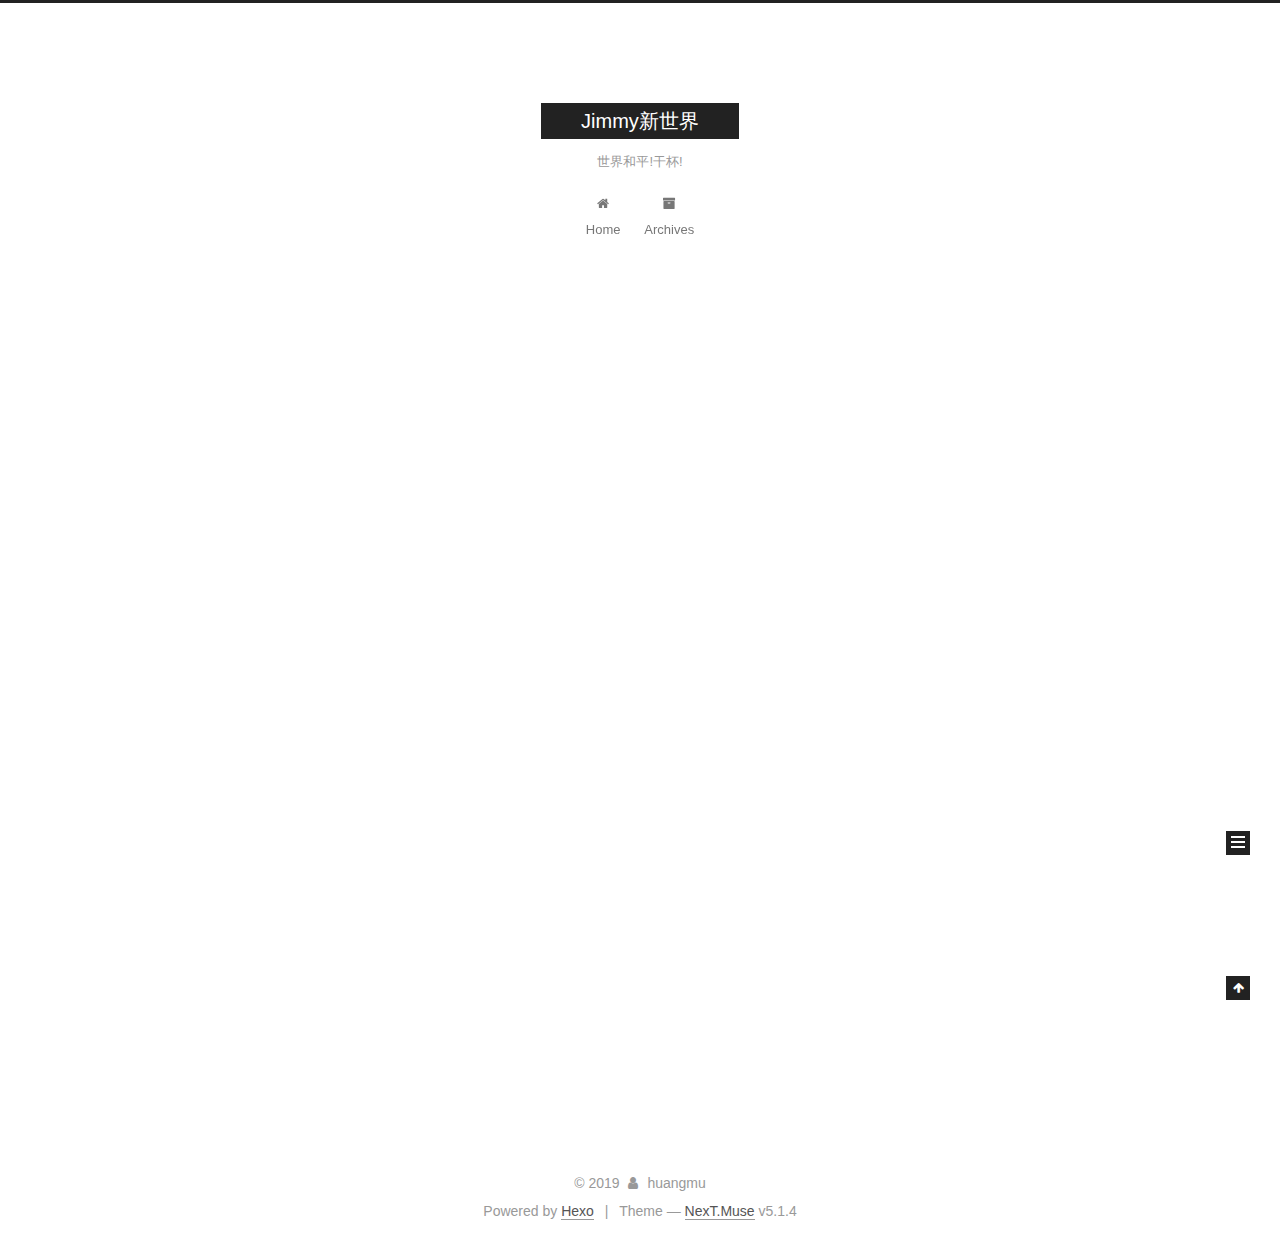
<file: index.html>
<!DOCTYPE html>



  


<html class="theme-next muse use-motion" lang>
<head><meta name="generator" content="Hexo 3.8.0">
  <meta charset="UTF-8">
<meta http-equiv="X-UA-Compatible" content="IE=edge">
<meta name="viewport" content="width=device-width, initial-scale=1, maximum-scale=1">
<meta name="theme-color" content="#222">









<meta http-equiv="Cache-Control" content="no-transform">
<meta http-equiv="Cache-Control" content="no-siteapp">
















  
  
  <link href="/lib/fancybox/source/jquery.fancybox.css?v=2.1.5" rel="stylesheet" type="text/css">







<link href="/lib/font-awesome/css/font-awesome.min.css?v=4.6.2" rel="stylesheet" type="text/css">

<link href="/css/main.css?v=5.1.4" rel="stylesheet" type="text/css">


  <link rel="apple-touch-icon" sizes="180x180" href="/images/apple-touch-icon-next.png?v=5.1.4">


  <link rel="icon" type="image/png" sizes="32x32" href="/images/favicon-32x32-next.png?v=5.1.4">


  <link rel="icon" type="image/png" sizes="16x16" href="/images/favicon-16x16-next.png?v=5.1.4">


  <link rel="mask-icon" href="/images/logo.svg?v=5.1.4" color="#222">





  <meta name="keywords" content="Hexo, NexT">










<meta property="og:type" content="website">
<meta property="og:title" content="Jimmy新世界">
<meta property="og:url" content="http://yoursite.com/index.html">
<meta property="og:site_name" content="Jimmy新世界">
<meta property="og:locale" content="default">
<meta name="twitter:card" content="summary">
<meta name="twitter:title" content="Jimmy新世界">



<script type="text/javascript" id="hexo.configurations">
  var NexT = window.NexT || {};
  var CONFIG = {
    root: '/',
    scheme: 'Muse',
    version: '5.1.4',
    sidebar: {"position":"left","display":"post","offset":12,"b2t":false,"scrollpercent":false,"onmobile":false},
    fancybox: true,
    tabs: true,
    motion: {"enable":true,"async":false,"transition":{"post_block":"fadeIn","post_header":"slideDownIn","post_body":"slideDownIn","coll_header":"slideLeftIn","sidebar":"slideUpIn"}},
    duoshuo: {
      userId: '0',
      author: 'Author'
    },
    algolia: {
      applicationID: '',
      apiKey: '',
      indexName: '',
      hits: {"per_page":10},
      labels: {"input_placeholder":"Search for Posts","hits_empty":"We didn't find any results for the search: ${query}","hits_stats":"${hits} results found in ${time} ms"}
    }
  };
</script>



  <link rel="canonical" href="http://yoursite.com/">





  <title>Jimmy新世界</title>
  








</head>

<body itemscope itemtype="http://schema.org/WebPage" lang="default">

  
  
    
  

  <div class="container sidebar-position-left 
  page-home">
    <div class="headband"></div>

    <header id="header" class="header" itemscope itemtype="http://schema.org/WPHeader">
      <div class="header-inner"><div class="site-brand-wrapper">
  <div class="site-meta ">
    

    <div class="custom-logo-site-title">
      <a href="/" class="brand" rel="start">
        <span class="logo-line-before"><i></i></span>
        <span class="site-title">Jimmy新世界</span>
        <span class="logo-line-after"><i></i></span>
      </a>
    </div>
      
        <p class="site-subtitle">世界和平!干杯!</p>
      
  </div>

  <div class="site-nav-toggle">
    <button>
      <span class="btn-bar"></span>
      <span class="btn-bar"></span>
      <span class="btn-bar"></span>
    </button>
  </div>
</div>

<nav class="site-nav">
  

  
    <ul id="menu" class="menu">
      
        
        <li class="menu-item menu-item-home">
          <a href="/" rel="section">
            
              <i class="menu-item-icon fa fa-fw fa-home"></i> <br>
            
            Home
          </a>
        </li>
      
        
        <li class="menu-item menu-item-archives">
          <a href="/archives/" rel="section">
            
              <i class="menu-item-icon fa fa-fw fa-archive"></i> <br>
            
            Archives
          </a>
        </li>
      

      
    </ul>
  

  
</nav>



 </div>
    </header>

    <main id="main" class="main">
      <div class="main-inner">
        <div class="content-wrap">
          <div id="content" class="content">
            
  <section id="posts" class="posts-expand">
    
      

  

  
  
  

  <article class="post post-type-normal" itemscope itemtype="http://schema.org/Article">
  
  
  
  <div class="post-block">
    <link itemprop="mainEntityOfPage" href="http://yoursite.com/2019/04/26/Shell命令/">

    <span hidden itemprop="author" itemscope itemtype="http://schema.org/Person">
      <meta itemprop="name" content="huangmu">
      <meta itemprop="description" content>
      <meta itemprop="image" content="/images/avatar.gif">
    </span>

    <span hidden itemprop="publisher" itemscope itemtype="http://schema.org/Organization">
      <meta itemprop="name" content="Jimmy新世界">
    </span>

    
      <header class="post-header">

        
        
          <h1 class="post-title" itemprop="name headline">
                
                <a class="post-title-link" href="/2019/04/26/Shell命令/" itemprop="url">Shell命令</a></h1>
        

        <div class="post-meta">
          <span class="post-time">
            
              <span class="post-meta-item-icon">
                <i class="fa fa-calendar-o"></i>
              </span>
              
                <span class="post-meta-item-text">Posted on</span>
              
              <time title="Post created" itemprop="dateCreated datePublished" datetime="2019-04-26T09:42:12+08:00">
                2019-04-26
              </time>
            

            

            
          </span>

          

          
            
          

          
          

          

          

          

        </div>
      </header>
    

    
    
    
    <div class="post-body" itemprop="articleBody">

      
      

      
        
          
            
          
        
      
    </div>
    
    
    

    

    

    

    <footer class="post-footer">
      

      

      

      
      
        <div class="post-eof"></div>
      
    </footer>
  </div>
  
  
  
  </article>


    
      

  

  
  
  

  <article class="post post-type-normal" itemscope itemtype="http://schema.org/Article">
  
  
  
  <div class="post-block">
    <link itemprop="mainEntityOfPage" href="http://yoursite.com/2019/04/12/首页/">

    <span hidden itemprop="author" itemscope itemtype="http://schema.org/Person">
      <meta itemprop="name" content="huangmu">
      <meta itemprop="description" content>
      <meta itemprop="image" content="/images/avatar.gif">
    </span>

    <span hidden itemprop="publisher" itemscope itemtype="http://schema.org/Organization">
      <meta itemprop="name" content="Jimmy新世界">
    </span>

    
      <header class="post-header">

        
        
          <h1 class="post-title" itemprop="name headline">
                
                <a class="post-title-link" href="/2019/04/12/首页/" itemprop="url">首页</a></h1>
        

        <div class="post-meta">
          <span class="post-time">
            
              <span class="post-meta-item-icon">
                <i class="fa fa-calendar-o"></i>
              </span>
              
                <span class="post-meta-item-text">Posted on</span>
              
              <time title="Post created" itemprop="dateCreated datePublished" datetime="2019-04-12T14:45:26+08:00">
                2019-04-12
              </time>
            

            

            
          </span>

          

          
            
          

          
          

          

          

          

        </div>
      </header>
    

    
    
    
    <div class="post-body" itemprop="articleBody">

      
      

      
        
          
            
          
        
      
    </div>
    
    
    

    

    

    

    <footer class="post-footer">
      

      

      

      
      
        <div class="post-eof"></div>
      
    </footer>
  </div>
  
  
  
  </article>


    
      

  

  
  
  

  <article class="post post-type-normal" itemscope itemtype="http://schema.org/Article">
  
  
  
  <div class="post-block">
    <link itemprop="mainEntityOfPage" href="http://yoursite.com/2019/04/12/My-New-Post/">

    <span hidden itemprop="author" itemscope itemtype="http://schema.org/Person">
      <meta itemprop="name" content="huangmu">
      <meta itemprop="description" content>
      <meta itemprop="image" content="/images/avatar.gif">
    </span>

    <span hidden itemprop="publisher" itemscope itemtype="http://schema.org/Organization">
      <meta itemprop="name" content="Jimmy新世界">
    </span>

    
      <header class="post-header">

        
        
          <h1 class="post-title" itemprop="name headline">
                
                <a class="post-title-link" href="/2019/04/12/My-New-Post/" itemprop="url">My New Post</a></h1>
        

        <div class="post-meta">
          <span class="post-time">
            
              <span class="post-meta-item-icon">
                <i class="fa fa-calendar-o"></i>
              </span>
              
                <span class="post-meta-item-text">Posted on</span>
              
              <time title="Post created" itemprop="dateCreated datePublished" datetime="2019-04-12T14:34:24+08:00">
                2019-04-12
              </time>
            

            

            
          </span>

          

          
            
          

          
          

          

          

          

        </div>
      </header>
    

    
    
    
    <div class="post-body" itemprop="articleBody">

      
      

      
        
          
            
          
        
      
    </div>
    
    
    

    

    

    

    <footer class="post-footer">
      

      

      

      
      
        <div class="post-eof"></div>
      
    </footer>
  </div>
  
  
  
  </article>


    
      

  

  
  
  

  <article class="post post-type-normal" itemscope itemtype="http://schema.org/Article">
  
  
  
  <div class="post-block">
    <link itemprop="mainEntityOfPage" href="http://yoursite.com/2019/04/12/hello-world/">

    <span hidden itemprop="author" itemscope itemtype="http://schema.org/Person">
      <meta itemprop="name" content="huangmu">
      <meta itemprop="description" content>
      <meta itemprop="image" content="/images/avatar.gif">
    </span>

    <span hidden itemprop="publisher" itemscope itemtype="http://schema.org/Organization">
      <meta itemprop="name" content="Jimmy新世界">
    </span>

    
      <header class="post-header">

        
        
          <h1 class="post-title" itemprop="name headline">
                
                <a class="post-title-link" href="/2019/04/12/hello-world/" itemprop="url">Jimmy新世界</a></h1>
        

        <div class="post-meta">
          <span class="post-time">
            
              <span class="post-meta-item-icon">
                <i class="fa fa-calendar-o"></i>
              </span>
              
                <span class="post-meta-item-text">Posted on</span>
              
              <time title="Post created" itemprop="dateCreated datePublished" datetime="2019-04-12T14:25:29+08:00">
                2019-04-12
              </time>
            

            

            
          </span>

          

          
            
          

          
          

          

          

          

        </div>
      </header>
    

    
    
    
    <div class="post-body" itemprop="articleBody">

      
      

      
        
          
            
          
        
      
    </div>
    
    
    

    

    

    

    <footer class="post-footer">
      

      

      

      
      
        <div class="post-eof"></div>
      
    </footer>
  </div>
  
  
  
  </article>


    
  </section>

  


          </div>
          


          

        </div>
        
          
  
  <div class="sidebar-toggle">
    <div class="sidebar-toggle-line-wrap">
      <span class="sidebar-toggle-line sidebar-toggle-line-first"></span>
      <span class="sidebar-toggle-line sidebar-toggle-line-middle"></span>
      <span class="sidebar-toggle-line sidebar-toggle-line-last"></span>
    </div>
  </div>

  <aside id="sidebar" class="sidebar">
    
    <div class="sidebar-inner">

      

      

      <section class="site-overview-wrap sidebar-panel sidebar-panel-active">
        <div class="site-overview">
          <div class="site-author motion-element" itemprop="author" itemscope itemtype="http://schema.org/Person">
            
              <p class="site-author-name" itemprop="name">huangmu</p>
              <p class="site-description motion-element" itemprop="description"></p>
          </div>

          <nav class="site-state motion-element">

            
              <div class="site-state-item site-state-posts">
              
                <a href="/archives/">
              
                  <span class="site-state-item-count">4</span>
                  <span class="site-state-item-name">posts</span>
                </a>
              </div>
            

            

            

          </nav>

          

          

          
          

          
          

          

        </div>
      </section>

      

      

    </div>
  </aside>


        
      </div>
    </main>

    <footer id="footer" class="footer">
      <div class="footer-inner">
        <div class="copyright">&copy; <span itemprop="copyrightYear">2019</span>
  <span class="with-love">
    <i class="fa fa-user"></i>
  </span>
  <span class="author" itemprop="copyrightHolder">huangmu</span>

  
</div>


  <div class="powered-by">Powered by <a class="theme-link" target="_blank" href="https://hexo.io">Hexo</a></div>



  <span class="post-meta-divider">|</span>



  <div class="theme-info">Theme &mdash; <a class="theme-link" target="_blank" href="https://github.com/iissnan/hexo-theme-next">NexT.Muse</a> v5.1.4</div>




        







        
      </div>
    </footer>

    
      <div class="back-to-top">
        <i class="fa fa-arrow-up"></i>
        
      </div>
    

    

  </div>

  

<script type="text/javascript">
  if (Object.prototype.toString.call(window.Promise) !== '[object Function]') {
    window.Promise = null;
  }
</script>









  












  
  
    <script type="text/javascript" src="/lib/jquery/index.js?v=2.1.3"></script>
  

  
  
    <script type="text/javascript" src="/lib/fastclick/lib/fastclick.min.js?v=1.0.6"></script>
  

  
  
    <script type="text/javascript" src="/lib/jquery_lazyload/jquery.lazyload.js?v=1.9.7"></script>
  

  
  
    <script type="text/javascript" src="/lib/velocity/velocity.min.js?v=1.2.1"></script>
  

  
  
    <script type="text/javascript" src="/lib/velocity/velocity.ui.min.js?v=1.2.1"></script>
  

  
  
    <script type="text/javascript" src="/lib/fancybox/source/jquery.fancybox.pack.js?v=2.1.5"></script>
  


  


  <script type="text/javascript" src="/js/src/utils.js?v=5.1.4"></script>

  <script type="text/javascript" src="/js/src/motion.js?v=5.1.4"></script>



  
  

  

  


  <script type="text/javascript" src="/js/src/bootstrap.js?v=5.1.4"></script>



  


  




	





  





  












  





  

  

  

  
  

  

  

  

</body>
</html>
</file>
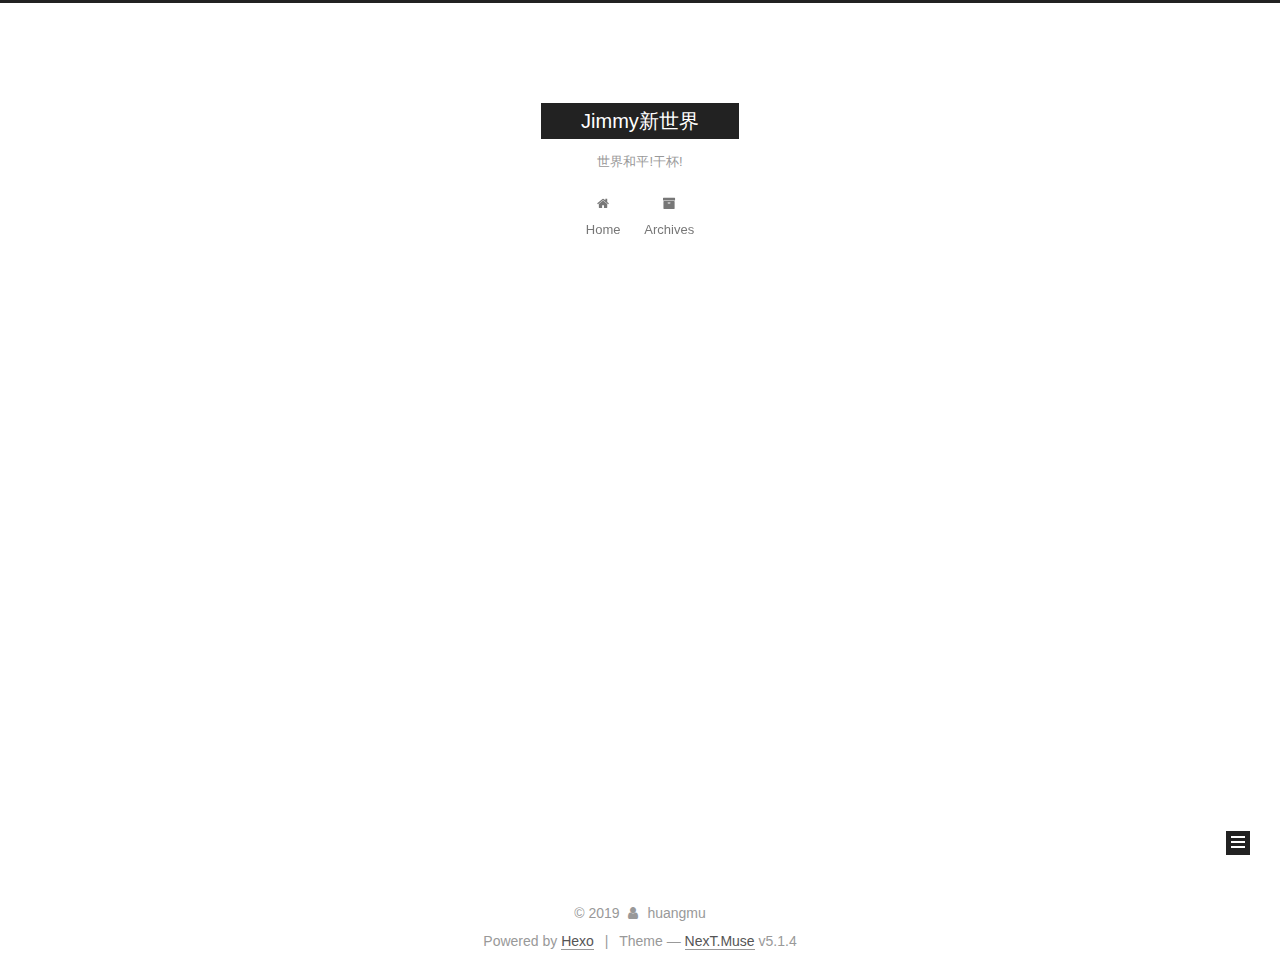
<file: archives/index.html>
<!DOCTYPE html>



  


<html class="theme-next muse use-motion" lang>
<head><meta name="generator" content="Hexo 3.8.0">
  <meta charset="UTF-8">
<meta http-equiv="X-UA-Compatible" content="IE=edge">
<meta name="viewport" content="width=device-width, initial-scale=1, maximum-scale=1">
<meta name="theme-color" content="#222">









<meta http-equiv="Cache-Control" content="no-transform">
<meta http-equiv="Cache-Control" content="no-siteapp">
















  
  
  <link href="/lib/fancybox/source/jquery.fancybox.css?v=2.1.5" rel="stylesheet" type="text/css">







<link href="/lib/font-awesome/css/font-awesome.min.css?v=4.6.2" rel="stylesheet" type="text/css">

<link href="/css/main.css?v=5.1.4" rel="stylesheet" type="text/css">


  <link rel="apple-touch-icon" sizes="180x180" href="/images/apple-touch-icon-next.png?v=5.1.4">


  <link rel="icon" type="image/png" sizes="32x32" href="/images/favicon-32x32-next.png?v=5.1.4">


  <link rel="icon" type="image/png" sizes="16x16" href="/images/favicon-16x16-next.png?v=5.1.4">


  <link rel="mask-icon" href="/images/logo.svg?v=5.1.4" color="#222">





  <meta name="keywords" content="Hexo, NexT">










<meta property="og:type" content="website">
<meta property="og:title" content="Jimmy新世界">
<meta property="og:url" content="http://yoursite.com/archives/index.html">
<meta property="og:site_name" content="Jimmy新世界">
<meta property="og:locale" content="default">
<meta name="twitter:card" content="summary">
<meta name="twitter:title" content="Jimmy新世界">



<script type="text/javascript" id="hexo.configurations">
  var NexT = window.NexT || {};
  var CONFIG = {
    root: '/',
    scheme: 'Muse',
    version: '5.1.4',
    sidebar: {"position":"left","display":"post","offset":12,"b2t":false,"scrollpercent":false,"onmobile":false},
    fancybox: true,
    tabs: true,
    motion: {"enable":true,"async":false,"transition":{"post_block":"fadeIn","post_header":"slideDownIn","post_body":"slideDownIn","coll_header":"slideLeftIn","sidebar":"slideUpIn"}},
    duoshuo: {
      userId: '0',
      author: 'Author'
    },
    algolia: {
      applicationID: '',
      apiKey: '',
      indexName: '',
      hits: {"per_page":10},
      labels: {"input_placeholder":"Search for Posts","hits_empty":"We didn't find any results for the search: ${query}","hits_stats":"${hits} results found in ${time} ms"}
    }
  };
</script>



  <link rel="canonical" href="http://yoursite.com/archives/">





  <title>Archive | Jimmy新世界</title>
  








</head>

<body itemscope itemtype="http://schema.org/WebPage" lang="default">

  
  
    
  

  <div class="container sidebar-position-left page-archive">
    <div class="headband"></div>

    <header id="header" class="header" itemscope itemtype="http://schema.org/WPHeader">
      <div class="header-inner"><div class="site-brand-wrapper">
  <div class="site-meta ">
    

    <div class="custom-logo-site-title">
      <a href="/" class="brand" rel="start">
        <span class="logo-line-before"><i></i></span>
        <span class="site-title">Jimmy新世界</span>
        <span class="logo-line-after"><i></i></span>
      </a>
    </div>
      
        <p class="site-subtitle">世界和平!干杯!</p>
      
  </div>

  <div class="site-nav-toggle">
    <button>
      <span class="btn-bar"></span>
      <span class="btn-bar"></span>
      <span class="btn-bar"></span>
    </button>
  </div>
</div>

<nav class="site-nav">
  

  
    <ul id="menu" class="menu">
      
        
        <li class="menu-item menu-item-home">
          <a href="/" rel="section">
            
              <i class="menu-item-icon fa fa-fw fa-home"></i> <br>
            
            Home
          </a>
        </li>
      
        
        <li class="menu-item menu-item-archives">
          <a href="/archives/" rel="section">
            
              <i class="menu-item-icon fa fa-fw fa-archive"></i> <br>
            
            Archives
          </a>
        </li>
      

      
    </ul>
  

  
</nav>



 </div>
    </header>

    <main id="main" class="main">
      <div class="main-inner">
        <div class="content-wrap">
          <div id="content" class="content">
            

  
  
  
  <div class="post-block archive">
    <div id="posts" class="posts-collapse">
      <span class="archive-move-on"></span>

      <span class="archive-page-counter">
        
        
        
          
        
        Um..! 4 posts in total. Keep on posting.
      </span>

      

        
        
        

        
          
          <div class="collection-title">
            <h1 class="archive-year" id="archive-year-2019">2019</h1>
          </div>
        
        

        

  <article class="post post-type-normal" itemscope itemtype="http://schema.org/Article">
    <header class="post-header">

      <h2 class="post-title">
        
            <a class="post-title-link" href="/2019/04/26/Shell命令/" itemprop="url">
              
                <span itemprop="name">Shell命令</span>
              
            </a>
        
      </h2>

      <div class="post-meta">
        <time class="post-time" itemprop="dateCreated" datetime="2019-04-26T09:42:12+08:00" content="2019-04-26">
          04-26
        </time>
      </div>

    </header>
  </article>



      

        
        
        

        
        

        

  <article class="post post-type-normal" itemscope itemtype="http://schema.org/Article">
    <header class="post-header">

      <h2 class="post-title">
        
            <a class="post-title-link" href="/2019/04/12/首页/" itemprop="url">
              
                <span itemprop="name">首页</span>
              
            </a>
        
      </h2>

      <div class="post-meta">
        <time class="post-time" itemprop="dateCreated" datetime="2019-04-12T14:45:26+08:00" content="2019-04-12">
          04-12
        </time>
      </div>

    </header>
  </article>



      

        
        
        

        
        

        

  <article class="post post-type-normal" itemscope itemtype="http://schema.org/Article">
    <header class="post-header">

      <h2 class="post-title">
        
            <a class="post-title-link" href="/2019/04/12/My-New-Post/" itemprop="url">
              
                <span itemprop="name">My New Post</span>
              
            </a>
        
      </h2>

      <div class="post-meta">
        <time class="post-time" itemprop="dateCreated" datetime="2019-04-12T14:34:24+08:00" content="2019-04-12">
          04-12
        </time>
      </div>

    </header>
  </article>



      

        
        
        

        
        

        

  <article class="post post-type-normal" itemscope itemtype="http://schema.org/Article">
    <header class="post-header">

      <h2 class="post-title">
        
            <a class="post-title-link" href="/2019/04/12/hello-world/" itemprop="url">
              
                <span itemprop="name">Jimmy新世界</span>
              
            </a>
        
      </h2>

      <div class="post-meta">
        <time class="post-time" itemprop="dateCreated" datetime="2019-04-12T14:25:29+08:00" content="2019-04-12">
          04-12
        </time>
      </div>

    </header>
  </article>



      

    </div>
  </div>
  
  
  

  



          </div>
          


          

        </div>
        
          
  
  <div class="sidebar-toggle">
    <div class="sidebar-toggle-line-wrap">
      <span class="sidebar-toggle-line sidebar-toggle-line-first"></span>
      <span class="sidebar-toggle-line sidebar-toggle-line-middle"></span>
      <span class="sidebar-toggle-line sidebar-toggle-line-last"></span>
    </div>
  </div>

  <aside id="sidebar" class="sidebar">
    
    <div class="sidebar-inner">

      

      

      <section class="site-overview-wrap sidebar-panel sidebar-panel-active">
        <div class="site-overview">
          <div class="site-author motion-element" itemprop="author" itemscope itemtype="http://schema.org/Person">
            
              <p class="site-author-name" itemprop="name">huangmu</p>
              <p class="site-description motion-element" itemprop="description"></p>
          </div>

          <nav class="site-state motion-element">

            
              <div class="site-state-item site-state-posts">
              
                <a href="/archives/">
              
                  <span class="site-state-item-count">4</span>
                  <span class="site-state-item-name">posts</span>
                </a>
              </div>
            

            

            

          </nav>

          

          

          
          

          
          

          

        </div>
      </section>

      

      

    </div>
  </aside>


        
      </div>
    </main>

    <footer id="footer" class="footer">
      <div class="footer-inner">
        <div class="copyright">&copy; <span itemprop="copyrightYear">2019</span>
  <span class="with-love">
    <i class="fa fa-user"></i>
  </span>
  <span class="author" itemprop="copyrightHolder">huangmu</span>

  
</div>


  <div class="powered-by">Powered by <a class="theme-link" target="_blank" href="https://hexo.io">Hexo</a></div>



  <span class="post-meta-divider">|</span>



  <div class="theme-info">Theme &mdash; <a class="theme-link" target="_blank" href="https://github.com/iissnan/hexo-theme-next">NexT.Muse</a> v5.1.4</div>




        







        
      </div>
    </footer>

    
      <div class="back-to-top">
        <i class="fa fa-arrow-up"></i>
        
      </div>
    

    

  </div>

  

<script type="text/javascript">
  if (Object.prototype.toString.call(window.Promise) !== '[object Function]') {
    window.Promise = null;
  }
</script>









  












  
  
    <script type="text/javascript" src="/lib/jquery/index.js?v=2.1.3"></script>
  

  
  
    <script type="text/javascript" src="/lib/fastclick/lib/fastclick.min.js?v=1.0.6"></script>
  

  
  
    <script type="text/javascript" src="/lib/jquery_lazyload/jquery.lazyload.js?v=1.9.7"></script>
  

  
  
    <script type="text/javascript" src="/lib/velocity/velocity.min.js?v=1.2.1"></script>
  

  
  
    <script type="text/javascript" src="/lib/velocity/velocity.ui.min.js?v=1.2.1"></script>
  

  
  
    <script type="text/javascript" src="/lib/fancybox/source/jquery.fancybox.pack.js?v=2.1.5"></script>
  


  


  <script type="text/javascript" src="/js/src/utils.js?v=5.1.4"></script>

  <script type="text/javascript" src="/js/src/motion.js?v=5.1.4"></script>



  
  

  

  


  <script type="text/javascript" src="/js/src/bootstrap.js?v=5.1.4"></script>



  


  




	





  





  












  





  

  

  

  
  

  

  

  

</body>
</html>
</file>
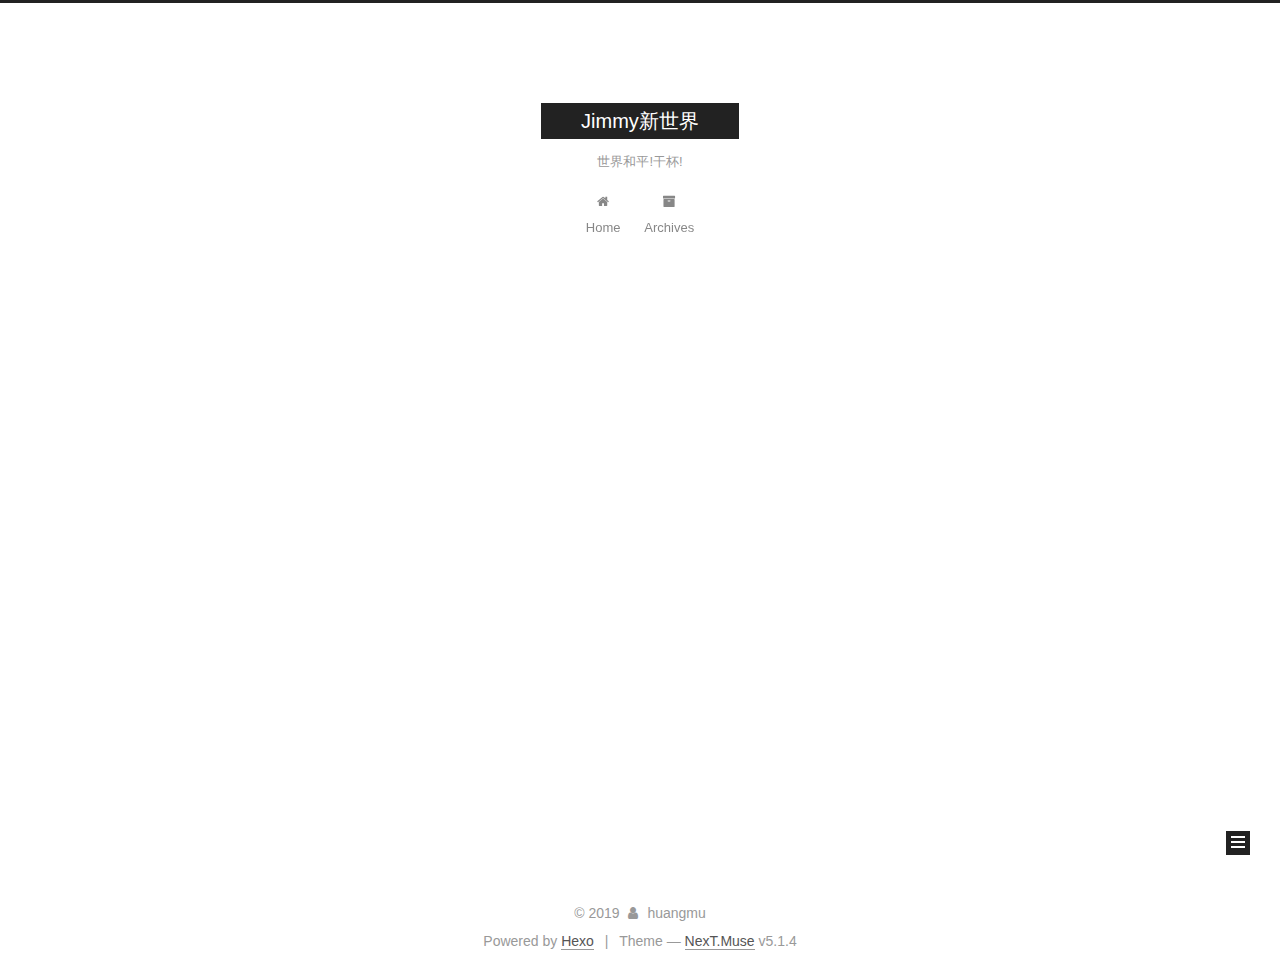
<file: archives/2019/index.html>
<!DOCTYPE html>



  


<html class="theme-next muse use-motion" lang>
<head><meta name="generator" content="Hexo 3.8.0">
  <meta charset="UTF-8">
<meta http-equiv="X-UA-Compatible" content="IE=edge">
<meta name="viewport" content="width=device-width, initial-scale=1, maximum-scale=1">
<meta name="theme-color" content="#222">









<meta http-equiv="Cache-Control" content="no-transform">
<meta http-equiv="Cache-Control" content="no-siteapp">
















  
  
  <link href="/lib/fancybox/source/jquery.fancybox.css?v=2.1.5" rel="stylesheet" type="text/css">







<link href="/lib/font-awesome/css/font-awesome.min.css?v=4.6.2" rel="stylesheet" type="text/css">

<link href="/css/main.css?v=5.1.4" rel="stylesheet" type="text/css">


  <link rel="apple-touch-icon" sizes="180x180" href="/images/apple-touch-icon-next.png?v=5.1.4">


  <link rel="icon" type="image/png" sizes="32x32" href="/images/favicon-32x32-next.png?v=5.1.4">


  <link rel="icon" type="image/png" sizes="16x16" href="/images/favicon-16x16-next.png?v=5.1.4">


  <link rel="mask-icon" href="/images/logo.svg?v=5.1.4" color="#222">





  <meta name="keywords" content="Hexo, NexT">










<meta property="og:type" content="website">
<meta property="og:title" content="Jimmy新世界">
<meta property="og:url" content="http://yoursite.com/archives/2019/index.html">
<meta property="og:site_name" content="Jimmy新世界">
<meta property="og:locale" content="default">
<meta name="twitter:card" content="summary">
<meta name="twitter:title" content="Jimmy新世界">



<script type="text/javascript" id="hexo.configurations">
  var NexT = window.NexT || {};
  var CONFIG = {
    root: '/',
    scheme: 'Muse',
    version: '5.1.4',
    sidebar: {"position":"left","display":"post","offset":12,"b2t":false,"scrollpercent":false,"onmobile":false},
    fancybox: true,
    tabs: true,
    motion: {"enable":true,"async":false,"transition":{"post_block":"fadeIn","post_header":"slideDownIn","post_body":"slideDownIn","coll_header":"slideLeftIn","sidebar":"slideUpIn"}},
    duoshuo: {
      userId: '0',
      author: 'Author'
    },
    algolia: {
      applicationID: '',
      apiKey: '',
      indexName: '',
      hits: {"per_page":10},
      labels: {"input_placeholder":"Search for Posts","hits_empty":"We didn't find any results for the search: ${query}","hits_stats":"${hits} results found in ${time} ms"}
    }
  };
</script>



  <link rel="canonical" href="http://yoursite.com/archives/2019/">





  <title>Archive | Jimmy新世界</title>
  








</head>

<body itemscope itemtype="http://schema.org/WebPage" lang="default">

  
  
    
  

  <div class="container sidebar-position-left page-archive">
    <div class="headband"></div>

    <header id="header" class="header" itemscope itemtype="http://schema.org/WPHeader">
      <div class="header-inner"><div class="site-brand-wrapper">
  <div class="site-meta ">
    

    <div class="custom-logo-site-title">
      <a href="/" class="brand" rel="start">
        <span class="logo-line-before"><i></i></span>
        <span class="site-title">Jimmy新世界</span>
        <span class="logo-line-after"><i></i></span>
      </a>
    </div>
      
        <p class="site-subtitle">世界和平!干杯!</p>
      
  </div>

  <div class="site-nav-toggle">
    <button>
      <span class="btn-bar"></span>
      <span class="btn-bar"></span>
      <span class="btn-bar"></span>
    </button>
  </div>
</div>

<nav class="site-nav">
  

  
    <ul id="menu" class="menu">
      
        
        <li class="menu-item menu-item-home">
          <a href="/" rel="section">
            
              <i class="menu-item-icon fa fa-fw fa-home"></i> <br>
            
            Home
          </a>
        </li>
      
        
        <li class="menu-item menu-item-archives">
          <a href="/archives/" rel="section">
            
              <i class="menu-item-icon fa fa-fw fa-archive"></i> <br>
            
            Archives
          </a>
        </li>
      

      
    </ul>
  

  
</nav>



 </div>
    </header>

    <main id="main" class="main">
      <div class="main-inner">
        <div class="content-wrap">
          <div id="content" class="content">
            

  
  
  
  <div class="post-block archive">
    <div id="posts" class="posts-collapse">
      <span class="archive-move-on"></span>

      <span class="archive-page-counter">
        
        
        
          
        
        Um..! 4 posts in total. Keep on posting.
      </span>

      

        
        
        

        
          
          <div class="collection-title">
            <h1 class="archive-year" id="archive-year-2019">2019</h1>
          </div>
        
        

        

  <article class="post post-type-normal" itemscope itemtype="http://schema.org/Article">
    <header class="post-header">

      <h2 class="post-title">
        
            <a class="post-title-link" href="/2019/04/26/Shell命令/" itemprop="url">
              
                <span itemprop="name">Shell命令</span>
              
            </a>
        
      </h2>

      <div class="post-meta">
        <time class="post-time" itemprop="dateCreated" datetime="2019-04-26T09:42:12+08:00" content="2019-04-26">
          04-26
        </time>
      </div>

    </header>
  </article>



      

        
        
        

        
        

        

  <article class="post post-type-normal" itemscope itemtype="http://schema.org/Article">
    <header class="post-header">

      <h2 class="post-title">
        
            <a class="post-title-link" href="/2019/04/12/首页/" itemprop="url">
              
                <span itemprop="name">首页</span>
              
            </a>
        
      </h2>

      <div class="post-meta">
        <time class="post-time" itemprop="dateCreated" datetime="2019-04-12T14:45:26+08:00" content="2019-04-12">
          04-12
        </time>
      </div>

    </header>
  </article>



      

        
        
        

        
        

        

  <article class="post post-type-normal" itemscope itemtype="http://schema.org/Article">
    <header class="post-header">

      <h2 class="post-title">
        
            <a class="post-title-link" href="/2019/04/12/My-New-Post/" itemprop="url">
              
                <span itemprop="name">My New Post</span>
              
            </a>
        
      </h2>

      <div class="post-meta">
        <time class="post-time" itemprop="dateCreated" datetime="2019-04-12T14:34:24+08:00" content="2019-04-12">
          04-12
        </time>
      </div>

    </header>
  </article>



      

        
        
        

        
        

        

  <article class="post post-type-normal" itemscope itemtype="http://schema.org/Article">
    <header class="post-header">

      <h2 class="post-title">
        
            <a class="post-title-link" href="/2019/04/12/hello-world/" itemprop="url">
              
                <span itemprop="name">Jimmy新世界</span>
              
            </a>
        
      </h2>

      <div class="post-meta">
        <time class="post-time" itemprop="dateCreated" datetime="2019-04-12T14:25:29+08:00" content="2019-04-12">
          04-12
        </time>
      </div>

    </header>
  </article>



      

    </div>
  </div>
  
  
  

  



          </div>
          


          

        </div>
        
          
  
  <div class="sidebar-toggle">
    <div class="sidebar-toggle-line-wrap">
      <span class="sidebar-toggle-line sidebar-toggle-line-first"></span>
      <span class="sidebar-toggle-line sidebar-toggle-line-middle"></span>
      <span class="sidebar-toggle-line sidebar-toggle-line-last"></span>
    </div>
  </div>

  <aside id="sidebar" class="sidebar">
    
    <div class="sidebar-inner">

      

      

      <section class="site-overview-wrap sidebar-panel sidebar-panel-active">
        <div class="site-overview">
          <div class="site-author motion-element" itemprop="author" itemscope itemtype="http://schema.org/Person">
            
              <p class="site-author-name" itemprop="name">huangmu</p>
              <p class="site-description motion-element" itemprop="description"></p>
          </div>

          <nav class="site-state motion-element">

            
              <div class="site-state-item site-state-posts">
              
                <a href="/archives/">
              
                  <span class="site-state-item-count">4</span>
                  <span class="site-state-item-name">posts</span>
                </a>
              </div>
            

            

            

          </nav>

          

          

          
          

          
          

          

        </div>
      </section>

      

      

    </div>
  </aside>


        
      </div>
    </main>

    <footer id="footer" class="footer">
      <div class="footer-inner">
        <div class="copyright">&copy; <span itemprop="copyrightYear">2019</span>
  <span class="with-love">
    <i class="fa fa-user"></i>
  </span>
  <span class="author" itemprop="copyrightHolder">huangmu</span>

  
</div>


  <div class="powered-by">Powered by <a class="theme-link" target="_blank" href="https://hexo.io">Hexo</a></div>



  <span class="post-meta-divider">|</span>



  <div class="theme-info">Theme &mdash; <a class="theme-link" target="_blank" href="https://github.com/iissnan/hexo-theme-next">NexT.Muse</a> v5.1.4</div>




        







        
      </div>
    </footer>

    
      <div class="back-to-top">
        <i class="fa fa-arrow-up"></i>
        
      </div>
    

    

  </div>

  

<script type="text/javascript">
  if (Object.prototype.toString.call(window.Promise) !== '[object Function]') {
    window.Promise = null;
  }
</script>









  












  
  
    <script type="text/javascript" src="/lib/jquery/index.js?v=2.1.3"></script>
  

  
  
    <script type="text/javascript" src="/lib/fastclick/lib/fastclick.min.js?v=1.0.6"></script>
  

  
  
    <script type="text/javascript" src="/lib/jquery_lazyload/jquery.lazyload.js?v=1.9.7"></script>
  

  
  
    <script type="text/javascript" src="/lib/velocity/velocity.min.js?v=1.2.1"></script>
  

  
  
    <script type="text/javascript" src="/lib/velocity/velocity.ui.min.js?v=1.2.1"></script>
  

  
  
    <script type="text/javascript" src="/lib/fancybox/source/jquery.fancybox.pack.js?v=2.1.5"></script>
  


  


  <script type="text/javascript" src="/js/src/utils.js?v=5.1.4"></script>

  <script type="text/javascript" src="/js/src/motion.js?v=5.1.4"></script>



  
  

  

  


  <script type="text/javascript" src="/js/src/bootstrap.js?v=5.1.4"></script>



  


  




	





  





  












  





  

  

  

  
  

  

  

  

</body>
</html>
</file>
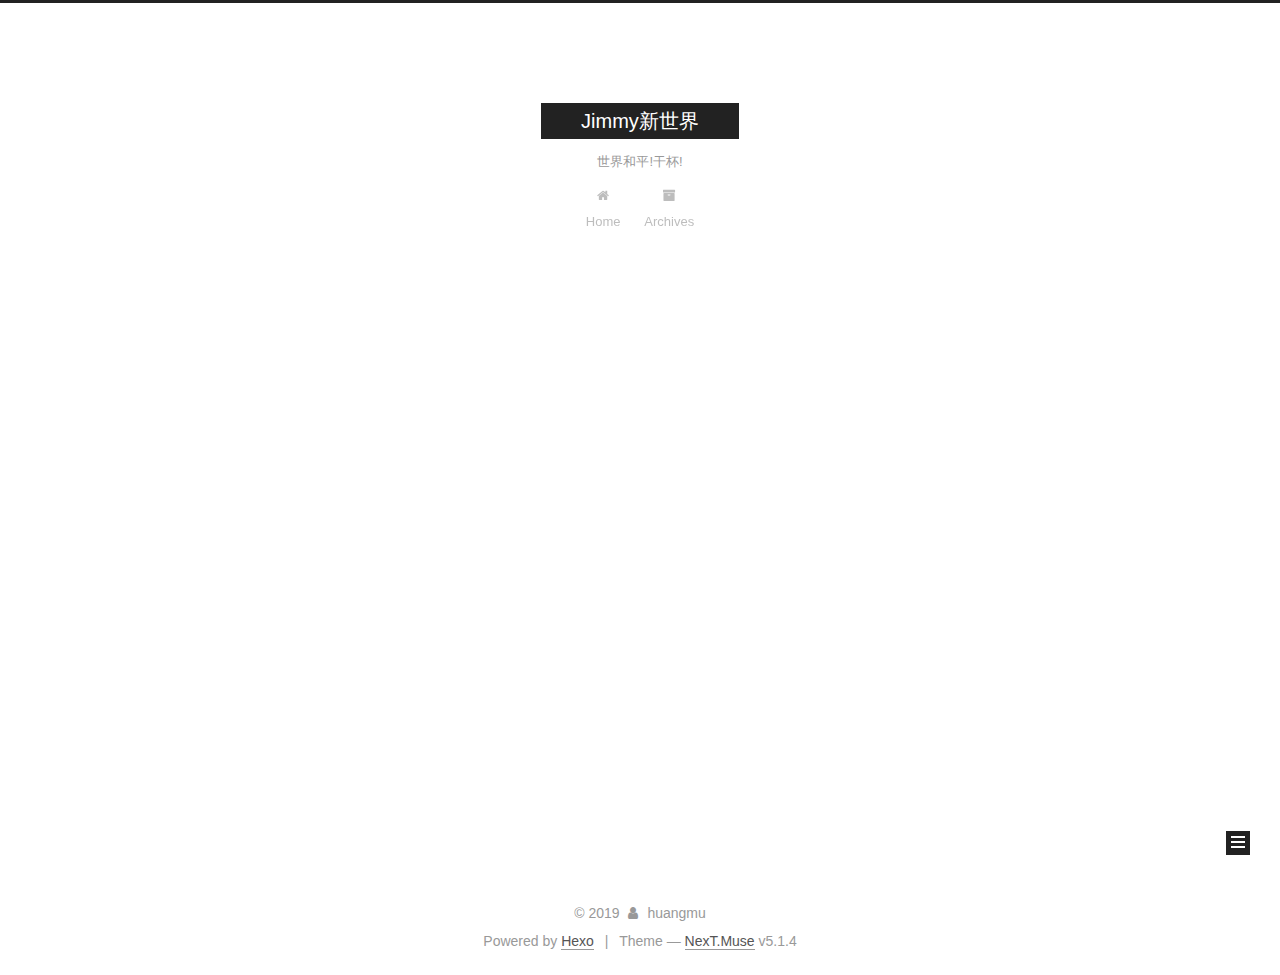
<file: archives/2019/04/index.html>
<!DOCTYPE html>



  


<html class="theme-next muse use-motion" lang>
<head><meta name="generator" content="Hexo 3.8.0">
  <meta charset="UTF-8">
<meta http-equiv="X-UA-Compatible" content="IE=edge">
<meta name="viewport" content="width=device-width, initial-scale=1, maximum-scale=1">
<meta name="theme-color" content="#222">









<meta http-equiv="Cache-Control" content="no-transform">
<meta http-equiv="Cache-Control" content="no-siteapp">
















  
  
  <link href="/lib/fancybox/source/jquery.fancybox.css?v=2.1.5" rel="stylesheet" type="text/css">







<link href="/lib/font-awesome/css/font-awesome.min.css?v=4.6.2" rel="stylesheet" type="text/css">

<link href="/css/main.css?v=5.1.4" rel="stylesheet" type="text/css">


  <link rel="apple-touch-icon" sizes="180x180" href="/images/apple-touch-icon-next.png?v=5.1.4">


  <link rel="icon" type="image/png" sizes="32x32" href="/images/favicon-32x32-next.png?v=5.1.4">


  <link rel="icon" type="image/png" sizes="16x16" href="/images/favicon-16x16-next.png?v=5.1.4">


  <link rel="mask-icon" href="/images/logo.svg?v=5.1.4" color="#222">





  <meta name="keywords" content="Hexo, NexT">










<meta property="og:type" content="website">
<meta property="og:title" content="Jimmy新世界">
<meta property="og:url" content="http://yoursite.com/archives/2019/04/index.html">
<meta property="og:site_name" content="Jimmy新世界">
<meta property="og:locale" content="default">
<meta name="twitter:card" content="summary">
<meta name="twitter:title" content="Jimmy新世界">



<script type="text/javascript" id="hexo.configurations">
  var NexT = window.NexT || {};
  var CONFIG = {
    root: '/',
    scheme: 'Muse',
    version: '5.1.4',
    sidebar: {"position":"left","display":"post","offset":12,"b2t":false,"scrollpercent":false,"onmobile":false},
    fancybox: true,
    tabs: true,
    motion: {"enable":true,"async":false,"transition":{"post_block":"fadeIn","post_header":"slideDownIn","post_body":"slideDownIn","coll_header":"slideLeftIn","sidebar":"slideUpIn"}},
    duoshuo: {
      userId: '0',
      author: 'Author'
    },
    algolia: {
      applicationID: '',
      apiKey: '',
      indexName: '',
      hits: {"per_page":10},
      labels: {"input_placeholder":"Search for Posts","hits_empty":"We didn't find any results for the search: ${query}","hits_stats":"${hits} results found in ${time} ms"}
    }
  };
</script>



  <link rel="canonical" href="http://yoursite.com/archives/2019/04/">





  <title>Archive | Jimmy新世界</title>
  








</head>

<body itemscope itemtype="http://schema.org/WebPage" lang="default">

  
  
    
  

  <div class="container sidebar-position-left page-archive">
    <div class="headband"></div>

    <header id="header" class="header" itemscope itemtype="http://schema.org/WPHeader">
      <div class="header-inner"><div class="site-brand-wrapper">
  <div class="site-meta ">
    

    <div class="custom-logo-site-title">
      <a href="/" class="brand" rel="start">
        <span class="logo-line-before"><i></i></span>
        <span class="site-title">Jimmy新世界</span>
        <span class="logo-line-after"><i></i></span>
      </a>
    </div>
      
        <p class="site-subtitle">世界和平!干杯!</p>
      
  </div>

  <div class="site-nav-toggle">
    <button>
      <span class="btn-bar"></span>
      <span class="btn-bar"></span>
      <span class="btn-bar"></span>
    </button>
  </div>
</div>

<nav class="site-nav">
  

  
    <ul id="menu" class="menu">
      
        
        <li class="menu-item menu-item-home">
          <a href="/" rel="section">
            
              <i class="menu-item-icon fa fa-fw fa-home"></i> <br>
            
            Home
          </a>
        </li>
      
        
        <li class="menu-item menu-item-archives">
          <a href="/archives/" rel="section">
            
              <i class="menu-item-icon fa fa-fw fa-archive"></i> <br>
            
            Archives
          </a>
        </li>
      

      
    </ul>
  

  
</nav>



 </div>
    </header>

    <main id="main" class="main">
      <div class="main-inner">
        <div class="content-wrap">
          <div id="content" class="content">
            

  
  
  
  <div class="post-block archive">
    <div id="posts" class="posts-collapse">
      <span class="archive-move-on"></span>

      <span class="archive-page-counter">
        
        
        
          
        
        Um..! 4 posts in total. Keep on posting.
      </span>

      

        
        
        

        
          
          <div class="collection-title">
            <h1 class="archive-year" id="archive-year-2019">2019</h1>
          </div>
        
        

        

  <article class="post post-type-normal" itemscope itemtype="http://schema.org/Article">
    <header class="post-header">

      <h2 class="post-title">
        
            <a class="post-title-link" href="/2019/04/26/Shell命令/" itemprop="url">
              
                <span itemprop="name">Shell命令</span>
              
            </a>
        
      </h2>

      <div class="post-meta">
        <time class="post-time" itemprop="dateCreated" datetime="2019-04-26T09:42:12+08:00" content="2019-04-26">
          04-26
        </time>
      </div>

    </header>
  </article>



      

        
        
        

        
        

        

  <article class="post post-type-normal" itemscope itemtype="http://schema.org/Article">
    <header class="post-header">

      <h2 class="post-title">
        
            <a class="post-title-link" href="/2019/04/12/首页/" itemprop="url">
              
                <span itemprop="name">首页</span>
              
            </a>
        
      </h2>

      <div class="post-meta">
        <time class="post-time" itemprop="dateCreated" datetime="2019-04-12T14:45:26+08:00" content="2019-04-12">
          04-12
        </time>
      </div>

    </header>
  </article>



      

        
        
        

        
        

        

  <article class="post post-type-normal" itemscope itemtype="http://schema.org/Article">
    <header class="post-header">

      <h2 class="post-title">
        
            <a class="post-title-link" href="/2019/04/12/My-New-Post/" itemprop="url">
              
                <span itemprop="name">My New Post</span>
              
            </a>
        
      </h2>

      <div class="post-meta">
        <time class="post-time" itemprop="dateCreated" datetime="2019-04-12T14:34:24+08:00" content="2019-04-12">
          04-12
        </time>
      </div>

    </header>
  </article>



      

        
        
        

        
        

        

  <article class="post post-type-normal" itemscope itemtype="http://schema.org/Article">
    <header class="post-header">

      <h2 class="post-title">
        
            <a class="post-title-link" href="/2019/04/12/hello-world/" itemprop="url">
              
                <span itemprop="name">Jimmy新世界</span>
              
            </a>
        
      </h2>

      <div class="post-meta">
        <time class="post-time" itemprop="dateCreated" datetime="2019-04-12T14:25:29+08:00" content="2019-04-12">
          04-12
        </time>
      </div>

    </header>
  </article>



      

    </div>
  </div>
  
  
  

  



          </div>
          


          

        </div>
        
          
  
  <div class="sidebar-toggle">
    <div class="sidebar-toggle-line-wrap">
      <span class="sidebar-toggle-line sidebar-toggle-line-first"></span>
      <span class="sidebar-toggle-line sidebar-toggle-line-middle"></span>
      <span class="sidebar-toggle-line sidebar-toggle-line-last"></span>
    </div>
  </div>

  <aside id="sidebar" class="sidebar">
    
    <div class="sidebar-inner">

      

      

      <section class="site-overview-wrap sidebar-panel sidebar-panel-active">
        <div class="site-overview">
          <div class="site-author motion-element" itemprop="author" itemscope itemtype="http://schema.org/Person">
            
              <p class="site-author-name" itemprop="name">huangmu</p>
              <p class="site-description motion-element" itemprop="description"></p>
          </div>

          <nav class="site-state motion-element">

            
              <div class="site-state-item site-state-posts">
              
                <a href="/archives/">
              
                  <span class="site-state-item-count">4</span>
                  <span class="site-state-item-name">posts</span>
                </a>
              </div>
            

            

            

          </nav>

          

          

          
          

          
          

          

        </div>
      </section>

      

      

    </div>
  </aside>


        
      </div>
    </main>

    <footer id="footer" class="footer">
      <div class="footer-inner">
        <div class="copyright">&copy; <span itemprop="copyrightYear">2019</span>
  <span class="with-love">
    <i class="fa fa-user"></i>
  </span>
  <span class="author" itemprop="copyrightHolder">huangmu</span>

  
</div>


  <div class="powered-by">Powered by <a class="theme-link" target="_blank" href="https://hexo.io">Hexo</a></div>



  <span class="post-meta-divider">|</span>



  <div class="theme-info">Theme &mdash; <a class="theme-link" target="_blank" href="https://github.com/iissnan/hexo-theme-next">NexT.Muse</a> v5.1.4</div>




        







        
      </div>
    </footer>

    
      <div class="back-to-top">
        <i class="fa fa-arrow-up"></i>
        
      </div>
    

    

  </div>

  

<script type="text/javascript">
  if (Object.prototype.toString.call(window.Promise) !== '[object Function]') {
    window.Promise = null;
  }
</script>









  












  
  
    <script type="text/javascript" src="/lib/jquery/index.js?v=2.1.3"></script>
  

  
  
    <script type="text/javascript" src="/lib/fastclick/lib/fastclick.min.js?v=1.0.6"></script>
  

  
  
    <script type="text/javascript" src="/lib/jquery_lazyload/jquery.lazyload.js?v=1.9.7"></script>
  

  
  
    <script type="text/javascript" src="/lib/velocity/velocity.min.js?v=1.2.1"></script>
  

  
  
    <script type="text/javascript" src="/lib/velocity/velocity.ui.min.js?v=1.2.1"></script>
  

  
  
    <script type="text/javascript" src="/lib/fancybox/source/jquery.fancybox.pack.js?v=2.1.5"></script>
  


  


  <script type="text/javascript" src="/js/src/utils.js?v=5.1.4"></script>

  <script type="text/javascript" src="/js/src/motion.js?v=5.1.4"></script>



  
  

  

  


  <script type="text/javascript" src="/js/src/bootstrap.js?v=5.1.4"></script>



  


  




	





  





  












  





  

  

  

  
  

  

  

  

</body>
</html>
</file>
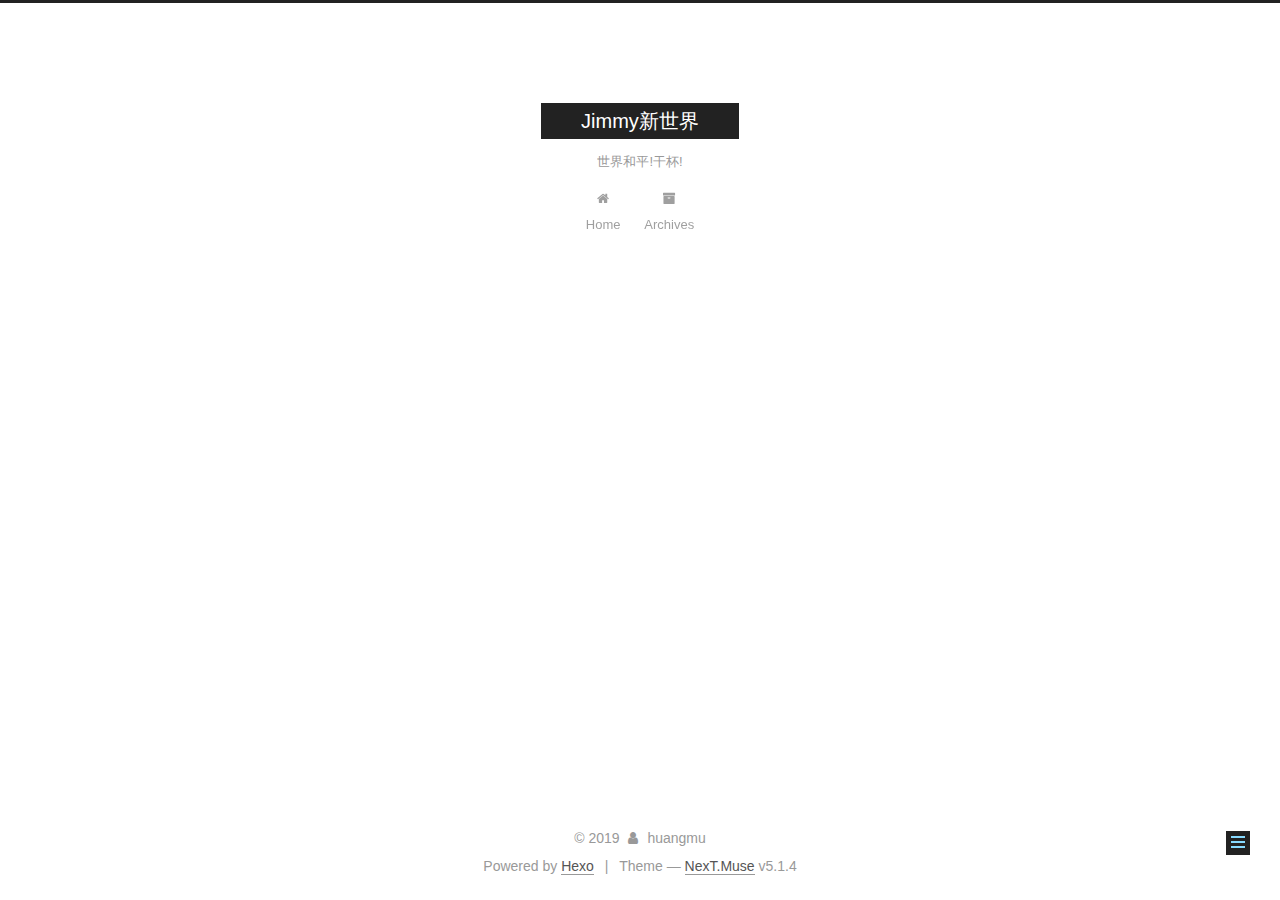
<file: 2019/04/12/hello-world/index.html>
<!DOCTYPE html>



  


<html class="theme-next muse use-motion" lang>
<head><meta name="generator" content="Hexo 3.8.0">
  <meta charset="UTF-8">
<meta http-equiv="X-UA-Compatible" content="IE=edge">
<meta name="viewport" content="width=device-width, initial-scale=1, maximum-scale=1">
<meta name="theme-color" content="#222">









<meta http-equiv="Cache-Control" content="no-transform">
<meta http-equiv="Cache-Control" content="no-siteapp">
















  
  
  <link href="/lib/fancybox/source/jquery.fancybox.css?v=2.1.5" rel="stylesheet" type="text/css">







<link href="/lib/font-awesome/css/font-awesome.min.css?v=4.6.2" rel="stylesheet" type="text/css">

<link href="/css/main.css?v=5.1.4" rel="stylesheet" type="text/css">


  <link rel="apple-touch-icon" sizes="180x180" href="/images/apple-touch-icon-next.png?v=5.1.4">


  <link rel="icon" type="image/png" sizes="32x32" href="/images/favicon-32x32-next.png?v=5.1.4">


  <link rel="icon" type="image/png" sizes="16x16" href="/images/favicon-16x16-next.png?v=5.1.4">


  <link rel="mask-icon" href="/images/logo.svg?v=5.1.4" color="#222">





  <meta name="keywords" content="Hexo, NexT">










<meta property="og:type" content="article">
<meta property="og:title" content="Jimmy新世界">
<meta property="og:url" content="http://yoursite.com/2019/04/12/hello-world/index.html">
<meta property="og:site_name" content="Jimmy新世界">
<meta property="og:locale" content="default">
<meta property="og:updated_time" content="2019-04-26T01:31:09.230Z">
<meta name="twitter:card" content="summary">
<meta name="twitter:title" content="Jimmy新世界">



<script type="text/javascript" id="hexo.configurations">
  var NexT = window.NexT || {};
  var CONFIG = {
    root: '/',
    scheme: 'Muse',
    version: '5.1.4',
    sidebar: {"position":"left","display":"post","offset":12,"b2t":false,"scrollpercent":false,"onmobile":false},
    fancybox: true,
    tabs: true,
    motion: {"enable":true,"async":false,"transition":{"post_block":"fadeIn","post_header":"slideDownIn","post_body":"slideDownIn","coll_header":"slideLeftIn","sidebar":"slideUpIn"}},
    duoshuo: {
      userId: '0',
      author: 'Author'
    },
    algolia: {
      applicationID: '',
      apiKey: '',
      indexName: '',
      hits: {"per_page":10},
      labels: {"input_placeholder":"Search for Posts","hits_empty":"We didn't find any results for the search: ${query}","hits_stats":"${hits} results found in ${time} ms"}
    }
  };
</script>



  <link rel="canonical" href="http://yoursite.com/2019/04/12/hello-world/">





  <title>Jimmy新世界 | Jimmy新世界</title>
  








</head>

<body itemscope itemtype="http://schema.org/WebPage" lang="default">

  
  
    
  

  <div class="container sidebar-position-left page-post-detail">
    <div class="headband"></div>

    <header id="header" class="header" itemscope itemtype="http://schema.org/WPHeader">
      <div class="header-inner"><div class="site-brand-wrapper">
  <div class="site-meta ">
    

    <div class="custom-logo-site-title">
      <a href="/" class="brand" rel="start">
        <span class="logo-line-before"><i></i></span>
        <span class="site-title">Jimmy新世界</span>
        <span class="logo-line-after"><i></i></span>
      </a>
    </div>
      
        <p class="site-subtitle">世界和平!干杯!</p>
      
  </div>

  <div class="site-nav-toggle">
    <button>
      <span class="btn-bar"></span>
      <span class="btn-bar"></span>
      <span class="btn-bar"></span>
    </button>
  </div>
</div>

<nav class="site-nav">
  

  
    <ul id="menu" class="menu">
      
        
        <li class="menu-item menu-item-home">
          <a href="/" rel="section">
            
              <i class="menu-item-icon fa fa-fw fa-home"></i> <br>
            
            Home
          </a>
        </li>
      
        
        <li class="menu-item menu-item-archives">
          <a href="/archives/" rel="section">
            
              <i class="menu-item-icon fa fa-fw fa-archive"></i> <br>
            
            Archives
          </a>
        </li>
      

      
    </ul>
  

  
</nav>



 </div>
    </header>

    <main id="main" class="main">
      <div class="main-inner">
        <div class="content-wrap">
          <div id="content" class="content">
            

  <div id="posts" class="posts-expand">
    

  

  
  
  

  <article class="post post-type-normal" itemscope itemtype="http://schema.org/Article">
  
  
  
  <div class="post-block">
    <link itemprop="mainEntityOfPage" href="http://yoursite.com/2019/04/12/hello-world/">

    <span hidden itemprop="author" itemscope itemtype="http://schema.org/Person">
      <meta itemprop="name" content="huangmu">
      <meta itemprop="description" content>
      <meta itemprop="image" content="/images/avatar.gif">
    </span>

    <span hidden itemprop="publisher" itemscope itemtype="http://schema.org/Organization">
      <meta itemprop="name" content="Jimmy新世界">
    </span>

    
      <header class="post-header">

        
        
          <h1 class="post-title" itemprop="name headline">Jimmy新世界</h1>
        

        <div class="post-meta">
          <span class="post-time">
            
              <span class="post-meta-item-icon">
                <i class="fa fa-calendar-o"></i>
              </span>
              
                <span class="post-meta-item-text">Posted on</span>
              
              <time title="Post created" itemprop="dateCreated datePublished" datetime="2019-04-12T14:25:29+08:00">
                2019-04-12
              </time>
            

            

            
          </span>

          

          
            
          

          
          

          

          

          

        </div>
      </header>
    

    
    
    
    <div class="post-body" itemprop="articleBody">

      
      

      
        
      
    </div>
    
    
    

    

    

    

    <footer class="post-footer">
      

      
      
      

      
        <div class="post-nav">
          <div class="post-nav-next post-nav-item">
            
          </div>

          <span class="post-nav-divider"></span>

          <div class="post-nav-prev post-nav-item">
            
              <a href="/2019/04/12/My-New-Post/" rel="prev" title="My New Post">
                My New Post <i class="fa fa-chevron-right"></i>
              </a>
            
          </div>
        </div>
      

      
      
    </footer>
  </div>
  
  
  
  </article>



    <div class="post-spread">
      
    </div>
  </div>


          </div>
          


          

  



        </div>
        
          
  
  <div class="sidebar-toggle">
    <div class="sidebar-toggle-line-wrap">
      <span class="sidebar-toggle-line sidebar-toggle-line-first"></span>
      <span class="sidebar-toggle-line sidebar-toggle-line-middle"></span>
      <span class="sidebar-toggle-line sidebar-toggle-line-last"></span>
    </div>
  </div>

  <aside id="sidebar" class="sidebar">
    
    <div class="sidebar-inner">

      

      

      <section class="site-overview-wrap sidebar-panel sidebar-panel-active">
        <div class="site-overview">
          <div class="site-author motion-element" itemprop="author" itemscope itemtype="http://schema.org/Person">
            
              <p class="site-author-name" itemprop="name">huangmu</p>
              <p class="site-description motion-element" itemprop="description"></p>
          </div>

          <nav class="site-state motion-element">

            
              <div class="site-state-item site-state-posts">
              
                <a href="/archives/">
              
                  <span class="site-state-item-count">4</span>
                  <span class="site-state-item-name">posts</span>
                </a>
              </div>
            

            

            

          </nav>

          

          

          
          

          
          

          

        </div>
      </section>

      

      

    </div>
  </aside>


        
      </div>
    </main>

    <footer id="footer" class="footer">
      <div class="footer-inner">
        <div class="copyright">&copy; <span itemprop="copyrightYear">2019</span>
  <span class="with-love">
    <i class="fa fa-user"></i>
  </span>
  <span class="author" itemprop="copyrightHolder">huangmu</span>

  
</div>


  <div class="powered-by">Powered by <a class="theme-link" target="_blank" href="https://hexo.io">Hexo</a></div>



  <span class="post-meta-divider">|</span>



  <div class="theme-info">Theme &mdash; <a class="theme-link" target="_blank" href="https://github.com/iissnan/hexo-theme-next">NexT.Muse</a> v5.1.4</div>




        







        
      </div>
    </footer>

    
      <div class="back-to-top">
        <i class="fa fa-arrow-up"></i>
        
      </div>
    

    

  </div>

  

<script type="text/javascript">
  if (Object.prototype.toString.call(window.Promise) !== '[object Function]') {
    window.Promise = null;
  }
</script>









  












  
  
    <script type="text/javascript" src="/lib/jquery/index.js?v=2.1.3"></script>
  

  
  
    <script type="text/javascript" src="/lib/fastclick/lib/fastclick.min.js?v=1.0.6"></script>
  

  
  
    <script type="text/javascript" src="/lib/jquery_lazyload/jquery.lazyload.js?v=1.9.7"></script>
  

  
  
    <script type="text/javascript" src="/lib/velocity/velocity.min.js?v=1.2.1"></script>
  

  
  
    <script type="text/javascript" src="/lib/velocity/velocity.ui.min.js?v=1.2.1"></script>
  

  
  
    <script type="text/javascript" src="/lib/fancybox/source/jquery.fancybox.pack.js?v=2.1.5"></script>
  


  


  <script type="text/javascript" src="/js/src/utils.js?v=5.1.4"></script>

  <script type="text/javascript" src="/js/src/motion.js?v=5.1.4"></script>



  
  

  
  <script type="text/javascript" src="/js/src/scrollspy.js?v=5.1.4"></script>
<script type="text/javascript" src="/js/src/post-details.js?v=5.1.4"></script>



  


  <script type="text/javascript" src="/js/src/bootstrap.js?v=5.1.4"></script>



  


  




	





  





  












  





  

  

  

  
  

  

  

  

</body>
</html>
</file>
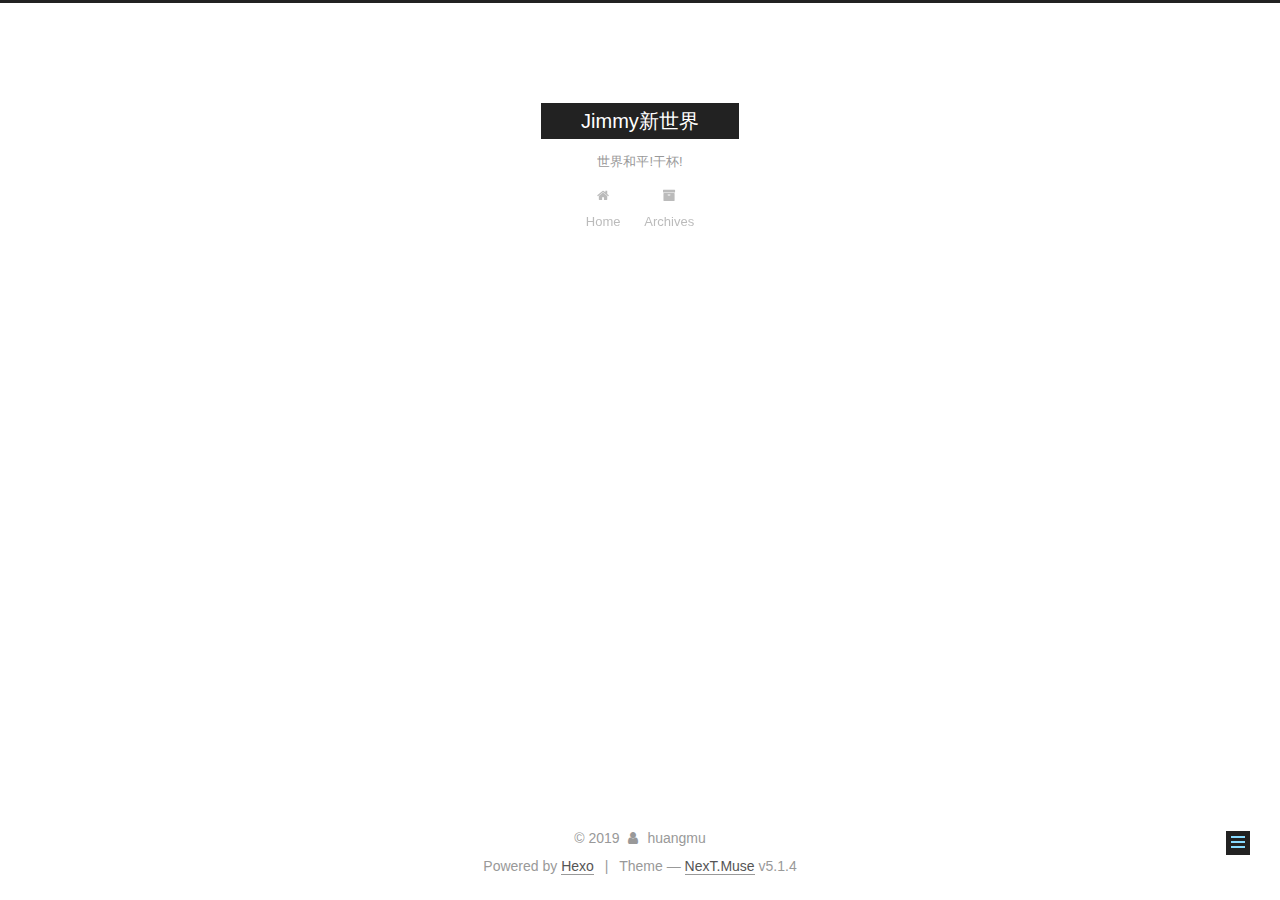
<file: 2019/04/12/My-New-Post/index.html>
<!DOCTYPE html>



  


<html class="theme-next muse use-motion" lang>
<head><meta name="generator" content="Hexo 3.8.0">
  <meta charset="UTF-8">
<meta http-equiv="X-UA-Compatible" content="IE=edge">
<meta name="viewport" content="width=device-width, initial-scale=1, maximum-scale=1">
<meta name="theme-color" content="#222">









<meta http-equiv="Cache-Control" content="no-transform">
<meta http-equiv="Cache-Control" content="no-siteapp">
















  
  
  <link href="/lib/fancybox/source/jquery.fancybox.css?v=2.1.5" rel="stylesheet" type="text/css">







<link href="/lib/font-awesome/css/font-awesome.min.css?v=4.6.2" rel="stylesheet" type="text/css">

<link href="/css/main.css?v=5.1.4" rel="stylesheet" type="text/css">


  <link rel="apple-touch-icon" sizes="180x180" href="/images/apple-touch-icon-next.png?v=5.1.4">


  <link rel="icon" type="image/png" sizes="32x32" href="/images/favicon-32x32-next.png?v=5.1.4">


  <link rel="icon" type="image/png" sizes="16x16" href="/images/favicon-16x16-next.png?v=5.1.4">


  <link rel="mask-icon" href="/images/logo.svg?v=5.1.4" color="#222">





  <meta name="keywords" content="Hexo, NexT">










<meta property="og:type" content="article">
<meta property="og:title" content="My New Post">
<meta property="og:url" content="http://yoursite.com/2019/04/12/My-New-Post/index.html">
<meta property="og:site_name" content="Jimmy新世界">
<meta property="og:locale" content="default">
<meta property="og:updated_time" content="2019-04-12T06:34:24.816Z">
<meta name="twitter:card" content="summary">
<meta name="twitter:title" content="My New Post">



<script type="text/javascript" id="hexo.configurations">
  var NexT = window.NexT || {};
  var CONFIG = {
    root: '/',
    scheme: 'Muse',
    version: '5.1.4',
    sidebar: {"position":"left","display":"post","offset":12,"b2t":false,"scrollpercent":false,"onmobile":false},
    fancybox: true,
    tabs: true,
    motion: {"enable":true,"async":false,"transition":{"post_block":"fadeIn","post_header":"slideDownIn","post_body":"slideDownIn","coll_header":"slideLeftIn","sidebar":"slideUpIn"}},
    duoshuo: {
      userId: '0',
      author: 'Author'
    },
    algolia: {
      applicationID: '',
      apiKey: '',
      indexName: '',
      hits: {"per_page":10},
      labels: {"input_placeholder":"Search for Posts","hits_empty":"We didn't find any results for the search: ${query}","hits_stats":"${hits} results found in ${time} ms"}
    }
  };
</script>



  <link rel="canonical" href="http://yoursite.com/2019/04/12/My-New-Post/">





  <title>My New Post | Jimmy新世界</title>
  








</head>

<body itemscope itemtype="http://schema.org/WebPage" lang="default">

  
  
    
  

  <div class="container sidebar-position-left page-post-detail">
    <div class="headband"></div>

    <header id="header" class="header" itemscope itemtype="http://schema.org/WPHeader">
      <div class="header-inner"><div class="site-brand-wrapper">
  <div class="site-meta ">
    

    <div class="custom-logo-site-title">
      <a href="/" class="brand" rel="start">
        <span class="logo-line-before"><i></i></span>
        <span class="site-title">Jimmy新世界</span>
        <span class="logo-line-after"><i></i></span>
      </a>
    </div>
      
        <p class="site-subtitle">世界和平!干杯!</p>
      
  </div>

  <div class="site-nav-toggle">
    <button>
      <span class="btn-bar"></span>
      <span class="btn-bar"></span>
      <span class="btn-bar"></span>
    </button>
  </div>
</div>

<nav class="site-nav">
  

  
    <ul id="menu" class="menu">
      
        
        <li class="menu-item menu-item-home">
          <a href="/" rel="section">
            
              <i class="menu-item-icon fa fa-fw fa-home"></i> <br>
            
            Home
          </a>
        </li>
      
        
        <li class="menu-item menu-item-archives">
          <a href="/archives/" rel="section">
            
              <i class="menu-item-icon fa fa-fw fa-archive"></i> <br>
            
            Archives
          </a>
        </li>
      

      
    </ul>
  

  
</nav>



 </div>
    </header>

    <main id="main" class="main">
      <div class="main-inner">
        <div class="content-wrap">
          <div id="content" class="content">
            

  <div id="posts" class="posts-expand">
    

  

  
  
  

  <article class="post post-type-normal" itemscope itemtype="http://schema.org/Article">
  
  
  
  <div class="post-block">
    <link itemprop="mainEntityOfPage" href="http://yoursite.com/2019/04/12/My-New-Post/">

    <span hidden itemprop="author" itemscope itemtype="http://schema.org/Person">
      <meta itemprop="name" content="huangmu">
      <meta itemprop="description" content>
      <meta itemprop="image" content="/images/avatar.gif">
    </span>

    <span hidden itemprop="publisher" itemscope itemtype="http://schema.org/Organization">
      <meta itemprop="name" content="Jimmy新世界">
    </span>

    
      <header class="post-header">

        
        
          <h1 class="post-title" itemprop="name headline">My New Post</h1>
        

        <div class="post-meta">
          <span class="post-time">
            
              <span class="post-meta-item-icon">
                <i class="fa fa-calendar-o"></i>
              </span>
              
                <span class="post-meta-item-text">Posted on</span>
              
              <time title="Post created" itemprop="dateCreated datePublished" datetime="2019-04-12T14:34:24+08:00">
                2019-04-12
              </time>
            

            

            
          </span>

          

          
            
          

          
          

          

          

          

        </div>
      </header>
    

    
    
    
    <div class="post-body" itemprop="articleBody">

      
      

      
        
      
    </div>
    
    
    

    

    

    

    <footer class="post-footer">
      

      
      
      

      
        <div class="post-nav">
          <div class="post-nav-next post-nav-item">
            
              <a href="/2019/04/12/hello-world/" rel="next" title="Jimmy新世界">
                <i class="fa fa-chevron-left"></i> Jimmy新世界
              </a>
            
          </div>

          <span class="post-nav-divider"></span>

          <div class="post-nav-prev post-nav-item">
            
              <a href="/2019/04/12/首页/" rel="prev" title="首页">
                首页 <i class="fa fa-chevron-right"></i>
              </a>
            
          </div>
        </div>
      

      
      
    </footer>
  </div>
  
  
  
  </article>



    <div class="post-spread">
      
    </div>
  </div>


          </div>
          


          

  



        </div>
        
          
  
  <div class="sidebar-toggle">
    <div class="sidebar-toggle-line-wrap">
      <span class="sidebar-toggle-line sidebar-toggle-line-first"></span>
      <span class="sidebar-toggle-line sidebar-toggle-line-middle"></span>
      <span class="sidebar-toggle-line sidebar-toggle-line-last"></span>
    </div>
  </div>

  <aside id="sidebar" class="sidebar">
    
    <div class="sidebar-inner">

      

      

      <section class="site-overview-wrap sidebar-panel sidebar-panel-active">
        <div class="site-overview">
          <div class="site-author motion-element" itemprop="author" itemscope itemtype="http://schema.org/Person">
            
              <p class="site-author-name" itemprop="name">huangmu</p>
              <p class="site-description motion-element" itemprop="description"></p>
          </div>

          <nav class="site-state motion-element">

            
              <div class="site-state-item site-state-posts">
              
                <a href="/archives/">
              
                  <span class="site-state-item-count">4</span>
                  <span class="site-state-item-name">posts</span>
                </a>
              </div>
            

            

            

          </nav>

          

          

          
          

          
          

          

        </div>
      </section>

      

      

    </div>
  </aside>


        
      </div>
    </main>

    <footer id="footer" class="footer">
      <div class="footer-inner">
        <div class="copyright">&copy; <span itemprop="copyrightYear">2019</span>
  <span class="with-love">
    <i class="fa fa-user"></i>
  </span>
  <span class="author" itemprop="copyrightHolder">huangmu</span>

  
</div>


  <div class="powered-by">Powered by <a class="theme-link" target="_blank" href="https://hexo.io">Hexo</a></div>



  <span class="post-meta-divider">|</span>



  <div class="theme-info">Theme &mdash; <a class="theme-link" target="_blank" href="https://github.com/iissnan/hexo-theme-next">NexT.Muse</a> v5.1.4</div>




        







        
      </div>
    </footer>

    
      <div class="back-to-top">
        <i class="fa fa-arrow-up"></i>
        
      </div>
    

    

  </div>

  

<script type="text/javascript">
  if (Object.prototype.toString.call(window.Promise) !== '[object Function]') {
    window.Promise = null;
  }
</script>









  












  
  
    <script type="text/javascript" src="/lib/jquery/index.js?v=2.1.3"></script>
  

  
  
    <script type="text/javascript" src="/lib/fastclick/lib/fastclick.min.js?v=1.0.6"></script>
  

  
  
    <script type="text/javascript" src="/lib/jquery_lazyload/jquery.lazyload.js?v=1.9.7"></script>
  

  
  
    <script type="text/javascript" src="/lib/velocity/velocity.min.js?v=1.2.1"></script>
  

  
  
    <script type="text/javascript" src="/lib/velocity/velocity.ui.min.js?v=1.2.1"></script>
  

  
  
    <script type="text/javascript" src="/lib/fancybox/source/jquery.fancybox.pack.js?v=2.1.5"></script>
  


  


  <script type="text/javascript" src="/js/src/utils.js?v=5.1.4"></script>

  <script type="text/javascript" src="/js/src/motion.js?v=5.1.4"></script>



  
  

  
  <script type="text/javascript" src="/js/src/scrollspy.js?v=5.1.4"></script>
<script type="text/javascript" src="/js/src/post-details.js?v=5.1.4"></script>



  


  <script type="text/javascript" src="/js/src/bootstrap.js?v=5.1.4"></script>



  


  




	





  





  












  





  

  

  

  
  

  

  

  

</body>
</html>
</file>
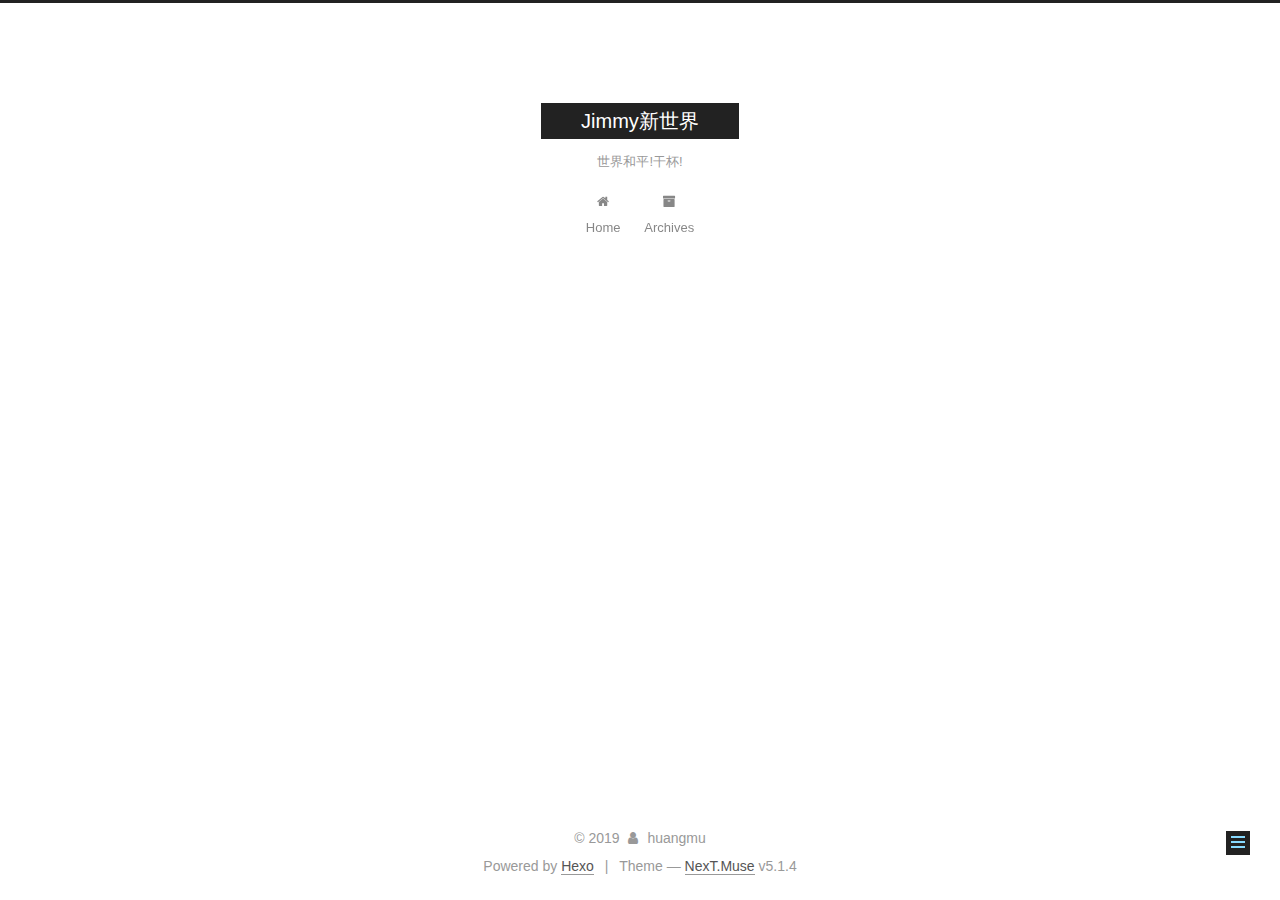
<file: 2019/04/12/首页/index.html>
<!DOCTYPE html>



  


<html class="theme-next muse use-motion" lang>
<head><meta name="generator" content="Hexo 3.8.0">
  <meta charset="UTF-8">
<meta http-equiv="X-UA-Compatible" content="IE=edge">
<meta name="viewport" content="width=device-width, initial-scale=1, maximum-scale=1">
<meta name="theme-color" content="#222">









<meta http-equiv="Cache-Control" content="no-transform">
<meta http-equiv="Cache-Control" content="no-siteapp">
















  
  
  <link href="/lib/fancybox/source/jquery.fancybox.css?v=2.1.5" rel="stylesheet" type="text/css">







<link href="/lib/font-awesome/css/font-awesome.min.css?v=4.6.2" rel="stylesheet" type="text/css">

<link href="/css/main.css?v=5.1.4" rel="stylesheet" type="text/css">


  <link rel="apple-touch-icon" sizes="180x180" href="/images/apple-touch-icon-next.png?v=5.1.4">


  <link rel="icon" type="image/png" sizes="32x32" href="/images/favicon-32x32-next.png?v=5.1.4">


  <link rel="icon" type="image/png" sizes="16x16" href="/images/favicon-16x16-next.png?v=5.1.4">


  <link rel="mask-icon" href="/images/logo.svg?v=5.1.4" color="#222">





  <meta name="keywords" content="Hexo, NexT">










<meta property="og:type" content="article">
<meta property="og:title" content="首页">
<meta property="og:url" content="http://yoursite.com/2019/04/12/首页/index.html">
<meta property="og:site_name" content="Jimmy新世界">
<meta property="og:locale" content="default">
<meta property="og:updated_time" content="2019-04-12T06:45:26.878Z">
<meta name="twitter:card" content="summary">
<meta name="twitter:title" content="首页">



<script type="text/javascript" id="hexo.configurations">
  var NexT = window.NexT || {};
  var CONFIG = {
    root: '/',
    scheme: 'Muse',
    version: '5.1.4',
    sidebar: {"position":"left","display":"post","offset":12,"b2t":false,"scrollpercent":false,"onmobile":false},
    fancybox: true,
    tabs: true,
    motion: {"enable":true,"async":false,"transition":{"post_block":"fadeIn","post_header":"slideDownIn","post_body":"slideDownIn","coll_header":"slideLeftIn","sidebar":"slideUpIn"}},
    duoshuo: {
      userId: '0',
      author: 'Author'
    },
    algolia: {
      applicationID: '',
      apiKey: '',
      indexName: '',
      hits: {"per_page":10},
      labels: {"input_placeholder":"Search for Posts","hits_empty":"We didn't find any results for the search: ${query}","hits_stats":"${hits} results found in ${time} ms"}
    }
  };
</script>



  <link rel="canonical" href="http://yoursite.com/2019/04/12/首页/">





  <title>首页 | Jimmy新世界</title>
  








</head>

<body itemscope itemtype="http://schema.org/WebPage" lang="default">

  
  
    
  

  <div class="container sidebar-position-left page-post-detail">
    <div class="headband"></div>

    <header id="header" class="header" itemscope itemtype="http://schema.org/WPHeader">
      <div class="header-inner"><div class="site-brand-wrapper">
  <div class="site-meta ">
    

    <div class="custom-logo-site-title">
      <a href="/" class="brand" rel="start">
        <span class="logo-line-before"><i></i></span>
        <span class="site-title">Jimmy新世界</span>
        <span class="logo-line-after"><i></i></span>
      </a>
    </div>
      
        <p class="site-subtitle">世界和平!干杯!</p>
      
  </div>

  <div class="site-nav-toggle">
    <button>
      <span class="btn-bar"></span>
      <span class="btn-bar"></span>
      <span class="btn-bar"></span>
    </button>
  </div>
</div>

<nav class="site-nav">
  

  
    <ul id="menu" class="menu">
      
        
        <li class="menu-item menu-item-home">
          <a href="/" rel="section">
            
              <i class="menu-item-icon fa fa-fw fa-home"></i> <br>
            
            Home
          </a>
        </li>
      
        
        <li class="menu-item menu-item-archives">
          <a href="/archives/" rel="section">
            
              <i class="menu-item-icon fa fa-fw fa-archive"></i> <br>
            
            Archives
          </a>
        </li>
      

      
    </ul>
  

  
</nav>



 </div>
    </header>

    <main id="main" class="main">
      <div class="main-inner">
        <div class="content-wrap">
          <div id="content" class="content">
            

  <div id="posts" class="posts-expand">
    

  

  
  
  

  <article class="post post-type-normal" itemscope itemtype="http://schema.org/Article">
  
  
  
  <div class="post-block">
    <link itemprop="mainEntityOfPage" href="http://yoursite.com/2019/04/12/首页/">

    <span hidden itemprop="author" itemscope itemtype="http://schema.org/Person">
      <meta itemprop="name" content="huangmu">
      <meta itemprop="description" content>
      <meta itemprop="image" content="/images/avatar.gif">
    </span>

    <span hidden itemprop="publisher" itemscope itemtype="http://schema.org/Organization">
      <meta itemprop="name" content="Jimmy新世界">
    </span>

    
      <header class="post-header">

        
        
          <h1 class="post-title" itemprop="name headline">首页</h1>
        

        <div class="post-meta">
          <span class="post-time">
            
              <span class="post-meta-item-icon">
                <i class="fa fa-calendar-o"></i>
              </span>
              
                <span class="post-meta-item-text">Posted on</span>
              
              <time title="Post created" itemprop="dateCreated datePublished" datetime="2019-04-12T14:45:26+08:00">
                2019-04-12
              </time>
            

            

            
          </span>

          

          
            
          

          
          

          

          

          

        </div>
      </header>
    

    
    
    
    <div class="post-body" itemprop="articleBody">

      
      

      
        
      
    </div>
    
    
    

    

    

    

    <footer class="post-footer">
      

      
      
      

      
        <div class="post-nav">
          <div class="post-nav-next post-nav-item">
            
              <a href="/2019/04/12/My-New-Post/" rel="next" title="My New Post">
                <i class="fa fa-chevron-left"></i> My New Post
              </a>
            
          </div>

          <span class="post-nav-divider"></span>

          <div class="post-nav-prev post-nav-item">
            
              <a href="/2019/04/26/Shell命令/" rel="prev" title="Shell命令">
                Shell命令 <i class="fa fa-chevron-right"></i>
              </a>
            
          </div>
        </div>
      

      
      
    </footer>
  </div>
  
  
  
  </article>



    <div class="post-spread">
      
    </div>
  </div>


          </div>
          


          

  



        </div>
        
          
  
  <div class="sidebar-toggle">
    <div class="sidebar-toggle-line-wrap">
      <span class="sidebar-toggle-line sidebar-toggle-line-first"></span>
      <span class="sidebar-toggle-line sidebar-toggle-line-middle"></span>
      <span class="sidebar-toggle-line sidebar-toggle-line-last"></span>
    </div>
  </div>

  <aside id="sidebar" class="sidebar">
    
    <div class="sidebar-inner">

      

      

      <section class="site-overview-wrap sidebar-panel sidebar-panel-active">
        <div class="site-overview">
          <div class="site-author motion-element" itemprop="author" itemscope itemtype="http://schema.org/Person">
            
              <p class="site-author-name" itemprop="name">huangmu</p>
              <p class="site-description motion-element" itemprop="description"></p>
          </div>

          <nav class="site-state motion-element">

            
              <div class="site-state-item site-state-posts">
              
                <a href="/archives/">
              
                  <span class="site-state-item-count">4</span>
                  <span class="site-state-item-name">posts</span>
                </a>
              </div>
            

            

            

          </nav>

          

          

          
          

          
          

          

        </div>
      </section>

      

      

    </div>
  </aside>


        
      </div>
    </main>

    <footer id="footer" class="footer">
      <div class="footer-inner">
        <div class="copyright">&copy; <span itemprop="copyrightYear">2019</span>
  <span class="with-love">
    <i class="fa fa-user"></i>
  </span>
  <span class="author" itemprop="copyrightHolder">huangmu</span>

  
</div>


  <div class="powered-by">Powered by <a class="theme-link" target="_blank" href="https://hexo.io">Hexo</a></div>



  <span class="post-meta-divider">|</span>



  <div class="theme-info">Theme &mdash; <a class="theme-link" target="_blank" href="https://github.com/iissnan/hexo-theme-next">NexT.Muse</a> v5.1.4</div>




        







        
      </div>
    </footer>

    
      <div class="back-to-top">
        <i class="fa fa-arrow-up"></i>
        
      </div>
    

    

  </div>

  

<script type="text/javascript">
  if (Object.prototype.toString.call(window.Promise) !== '[object Function]') {
    window.Promise = null;
  }
</script>









  












  
  
    <script type="text/javascript" src="/lib/jquery/index.js?v=2.1.3"></script>
  

  
  
    <script type="text/javascript" src="/lib/fastclick/lib/fastclick.min.js?v=1.0.6"></script>
  

  
  
    <script type="text/javascript" src="/lib/jquery_lazyload/jquery.lazyload.js?v=1.9.7"></script>
  

  
  
    <script type="text/javascript" src="/lib/velocity/velocity.min.js?v=1.2.1"></script>
  

  
  
    <script type="text/javascript" src="/lib/velocity/velocity.ui.min.js?v=1.2.1"></script>
  

  
  
    <script type="text/javascript" src="/lib/fancybox/source/jquery.fancybox.pack.js?v=2.1.5"></script>
  


  


  <script type="text/javascript" src="/js/src/utils.js?v=5.1.4"></script>

  <script type="text/javascript" src="/js/src/motion.js?v=5.1.4"></script>



  
  

  
  <script type="text/javascript" src="/js/src/scrollspy.js?v=5.1.4"></script>
<script type="text/javascript" src="/js/src/post-details.js?v=5.1.4"></script>



  


  <script type="text/javascript" src="/js/src/bootstrap.js?v=5.1.4"></script>



  


  




	





  





  












  





  

  

  

  
  

  

  

  

</body>
</html>
</file>
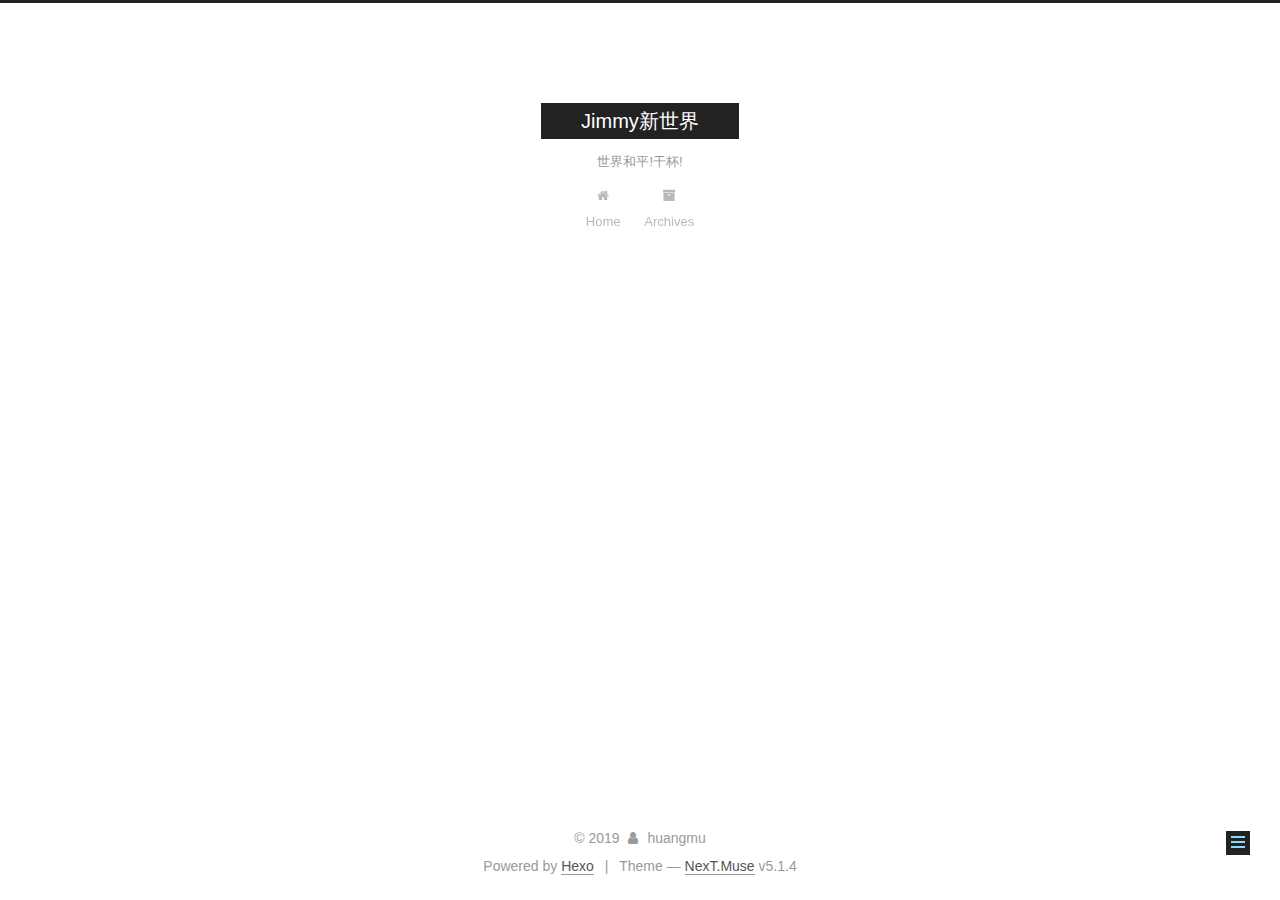
<file: 2019/04/26/Shell命令/index.html>
<!DOCTYPE html>



  


<html class="theme-next muse use-motion" lang>
<head><meta name="generator" content="Hexo 3.8.0">
  <meta charset="UTF-8">
<meta http-equiv="X-UA-Compatible" content="IE=edge">
<meta name="viewport" content="width=device-width, initial-scale=1, maximum-scale=1">
<meta name="theme-color" content="#222">









<meta http-equiv="Cache-Control" content="no-transform">
<meta http-equiv="Cache-Control" content="no-siteapp">
















  
  
  <link href="/lib/fancybox/source/jquery.fancybox.css?v=2.1.5" rel="stylesheet" type="text/css">







<link href="/lib/font-awesome/css/font-awesome.min.css?v=4.6.2" rel="stylesheet" type="text/css">

<link href="/css/main.css?v=5.1.4" rel="stylesheet" type="text/css">


  <link rel="apple-touch-icon" sizes="180x180" href="/images/apple-touch-icon-next.png?v=5.1.4">


  <link rel="icon" type="image/png" sizes="32x32" href="/images/favicon-32x32-next.png?v=5.1.4">


  <link rel="icon" type="image/png" sizes="16x16" href="/images/favicon-16x16-next.png?v=5.1.4">


  <link rel="mask-icon" href="/images/logo.svg?v=5.1.4" color="#222">





  <meta name="keywords" content="Hexo, NexT">










<meta property="og:type" content="article">
<meta property="og:title" content="Shell命令">
<meta property="og:url" content="http://yoursite.com/2019/04/26/Shell命令/index.html">
<meta property="og:site_name" content="Jimmy新世界">
<meta property="og:locale" content="default">
<meta property="og:updated_time" content="2019-04-26T01:42:12.970Z">
<meta name="twitter:card" content="summary">
<meta name="twitter:title" content="Shell命令">



<script type="text/javascript" id="hexo.configurations">
  var NexT = window.NexT || {};
  var CONFIG = {
    root: '/',
    scheme: 'Muse',
    version: '5.1.4',
    sidebar: {"position":"left","display":"post","offset":12,"b2t":false,"scrollpercent":false,"onmobile":false},
    fancybox: true,
    tabs: true,
    motion: {"enable":true,"async":false,"transition":{"post_block":"fadeIn","post_header":"slideDownIn","post_body":"slideDownIn","coll_header":"slideLeftIn","sidebar":"slideUpIn"}},
    duoshuo: {
      userId: '0',
      author: 'Author'
    },
    algolia: {
      applicationID: '',
      apiKey: '',
      indexName: '',
      hits: {"per_page":10},
      labels: {"input_placeholder":"Search for Posts","hits_empty":"We didn't find any results for the search: ${query}","hits_stats":"${hits} results found in ${time} ms"}
    }
  };
</script>



  <link rel="canonical" href="http://yoursite.com/2019/04/26/Shell命令/">





  <title>Shell命令 | Jimmy新世界</title>
  








</head>

<body itemscope itemtype="http://schema.org/WebPage" lang="default">

  
  
    
  

  <div class="container sidebar-position-left page-post-detail">
    <div class="headband"></div>

    <header id="header" class="header" itemscope itemtype="http://schema.org/WPHeader">
      <div class="header-inner"><div class="site-brand-wrapper">
  <div class="site-meta ">
    

    <div class="custom-logo-site-title">
      <a href="/" class="brand" rel="start">
        <span class="logo-line-before"><i></i></span>
        <span class="site-title">Jimmy新世界</span>
        <span class="logo-line-after"><i></i></span>
      </a>
    </div>
      
        <p class="site-subtitle">世界和平!干杯!</p>
      
  </div>

  <div class="site-nav-toggle">
    <button>
      <span class="btn-bar"></span>
      <span class="btn-bar"></span>
      <span class="btn-bar"></span>
    </button>
  </div>
</div>

<nav class="site-nav">
  

  
    <ul id="menu" class="menu">
      
        
        <li class="menu-item menu-item-home">
          <a href="/" rel="section">
            
              <i class="menu-item-icon fa fa-fw fa-home"></i> <br>
            
            Home
          </a>
        </li>
      
        
        <li class="menu-item menu-item-archives">
          <a href="/archives/" rel="section">
            
              <i class="menu-item-icon fa fa-fw fa-archive"></i> <br>
            
            Archives
          </a>
        </li>
      

      
    </ul>
  

  
</nav>



 </div>
    </header>

    <main id="main" class="main">
      <div class="main-inner">
        <div class="content-wrap">
          <div id="content" class="content">
            

  <div id="posts" class="posts-expand">
    

  

  
  
  

  <article class="post post-type-normal" itemscope itemtype="http://schema.org/Article">
  
  
  
  <div class="post-block">
    <link itemprop="mainEntityOfPage" href="http://yoursite.com/2019/04/26/Shell命令/">

    <span hidden itemprop="author" itemscope itemtype="http://schema.org/Person">
      <meta itemprop="name" content="huangmu">
      <meta itemprop="description" content>
      <meta itemprop="image" content="/images/avatar.gif">
    </span>

    <span hidden itemprop="publisher" itemscope itemtype="http://schema.org/Organization">
      <meta itemprop="name" content="Jimmy新世界">
    </span>

    
      <header class="post-header">

        
        
          <h1 class="post-title" itemprop="name headline">Shell命令</h1>
        

        <div class="post-meta">
          <span class="post-time">
            
              <span class="post-meta-item-icon">
                <i class="fa fa-calendar-o"></i>
              </span>
              
                <span class="post-meta-item-text">Posted on</span>
              
              <time title="Post created" itemprop="dateCreated datePublished" datetime="2019-04-26T09:42:12+08:00">
                2019-04-26
              </time>
            

            

            
          </span>

          

          
            
          

          
          

          

          

          

        </div>
      </header>
    

    
    
    
    <div class="post-body" itemprop="articleBody">

      
      

      
        
      
    </div>
    
    
    

    

    

    

    <footer class="post-footer">
      

      
      
      

      
        <div class="post-nav">
          <div class="post-nav-next post-nav-item">
            
              <a href="/2019/04/12/首页/" rel="next" title="首页">
                <i class="fa fa-chevron-left"></i> 首页
              </a>
            
          </div>

          <span class="post-nav-divider"></span>

          <div class="post-nav-prev post-nav-item">
            
          </div>
        </div>
      

      
      
    </footer>
  </div>
  
  
  
  </article>



    <div class="post-spread">
      
    </div>
  </div>


          </div>
          


          

  



        </div>
        
          
  
  <div class="sidebar-toggle">
    <div class="sidebar-toggle-line-wrap">
      <span class="sidebar-toggle-line sidebar-toggle-line-first"></span>
      <span class="sidebar-toggle-line sidebar-toggle-line-middle"></span>
      <span class="sidebar-toggle-line sidebar-toggle-line-last"></span>
    </div>
  </div>

  <aside id="sidebar" class="sidebar">
    
    <div class="sidebar-inner">

      

      

      <section class="site-overview-wrap sidebar-panel sidebar-panel-active">
        <div class="site-overview">
          <div class="site-author motion-element" itemprop="author" itemscope itemtype="http://schema.org/Person">
            
              <p class="site-author-name" itemprop="name">huangmu</p>
              <p class="site-description motion-element" itemprop="description"></p>
          </div>

          <nav class="site-state motion-element">

            
              <div class="site-state-item site-state-posts">
              
                <a href="/archives/">
              
                  <span class="site-state-item-count">4</span>
                  <span class="site-state-item-name">posts</span>
                </a>
              </div>
            

            

            

          </nav>

          

          

          
          

          
          

          

        </div>
      </section>

      

      

    </div>
  </aside>


        
      </div>
    </main>

    <footer id="footer" class="footer">
      <div class="footer-inner">
        <div class="copyright">&copy; <span itemprop="copyrightYear">2019</span>
  <span class="with-love">
    <i class="fa fa-user"></i>
  </span>
  <span class="author" itemprop="copyrightHolder">huangmu</span>

  
</div>


  <div class="powered-by">Powered by <a class="theme-link" target="_blank" href="https://hexo.io">Hexo</a></div>



  <span class="post-meta-divider">|</span>



  <div class="theme-info">Theme &mdash; <a class="theme-link" target="_blank" href="https://github.com/iissnan/hexo-theme-next">NexT.Muse</a> v5.1.4</div>




        







        
      </div>
    </footer>

    
      <div class="back-to-top">
        <i class="fa fa-arrow-up"></i>
        
      </div>
    

    

  </div>

  

<script type="text/javascript">
  if (Object.prototype.toString.call(window.Promise) !== '[object Function]') {
    window.Promise = null;
  }
</script>









  












  
  
    <script type="text/javascript" src="/lib/jquery/index.js?v=2.1.3"></script>
  

  
  
    <script type="text/javascript" src="/lib/fastclick/lib/fastclick.min.js?v=1.0.6"></script>
  

  
  
    <script type="text/javascript" src="/lib/jquery_lazyload/jquery.lazyload.js?v=1.9.7"></script>
  

  
  
    <script type="text/javascript" src="/lib/velocity/velocity.min.js?v=1.2.1"></script>
  

  
  
    <script type="text/javascript" src="/lib/velocity/velocity.ui.min.js?v=1.2.1"></script>
  

  
  
    <script type="text/javascript" src="/lib/fancybox/source/jquery.fancybox.pack.js?v=2.1.5"></script>
  


  


  <script type="text/javascript" src="/js/src/utils.js?v=5.1.4"></script>

  <script type="text/javascript" src="/js/src/motion.js?v=5.1.4"></script>



  
  

  
  <script type="text/javascript" src="/js/src/scrollspy.js?v=5.1.4"></script>
<script type="text/javascript" src="/js/src/post-details.js?v=5.1.4"></script>



  


  <script type="text/javascript" src="/js/src/bootstrap.js?v=5.1.4"></script>



  


  




	





  





  












  





  

  

  

  
  

  

  

  

</body>
</html>
</file>
<file: css/main.css>
/* normalize.css v3.0.2 | MIT License | git.io/normalize */
html {
  font-family: sans-serif; /* 1 */
  -ms-text-size-adjust: 100%; /* 2 */
  -webkit-text-size-adjust: 100%; /* 2 */
}
body {
  margin: 0;
}
article,
aside,
details,
figcaption,
figure,
footer,
header,
hgroup,
main,
menu,
nav,
section,
summary {
  display: block;
}
audio,
canvas,
progress,
video {
  display: inline-block; /* 1 */
  vertical-align: baseline; /* 2 */
}
audio:not([controls]) {
  display: none;
  height: 0;
}
[hidden],
template {
  display: none;
}
a {
  background-color: transparent;
}
a:active,
a:hover {
  outline: 0;
}
abbr[title] {
  border-bottom: 1px dotted;
}
b,
strong {
  font-weight: bold;
}
dfn {
  font-style: italic;
}
h1 {
  font-size: 2em;
  margin: 0.67em 0;
}
mark {
  background: #ff0;
  color: #000;
}
small {
  font-size: 80%;
}
sub,
sup {
  font-size: 75%;
  line-height: 0;
  position: relative;
  vertical-align: baseline;
}
sup {
  top: -0.5em;
}
sub {
  bottom: -0.25em;
}
img {
  border: 0;
}
svg:not(:root) {
  overflow: hidden;
}
figure {
  margin: 1em 40px;
}
hr {
  -moz-box-sizing: content-box;
  box-sizing: content-box;
  height: 0;
}
pre {
  overflow: auto;
}
code,
kbd,
pre,
samp {
  font-family: monospace, monospace;
  font-size: 1em;
}
button,
input,
optgroup,
select,
textarea {
  color: inherit; /* 1 */
  font: inherit; /* 2 */
  margin: 0; /* 3 */
}
button {
  overflow: visible;
}
button,
select {
  text-transform: none;
}
button,
html input[type="button"],
input[type="reset"],
input[type="submit"] {
  -webkit-appearance: button; /* 2 */
  cursor: pointer; /* 3 */
}
button[disabled],
html input[disabled] {
  cursor: default;
}
button::-moz-focus-inner,
input::-moz-focus-inner {
  border: 0;
  padding: 0;
}
input {
  line-height: normal;
}
input[type="checkbox"],
input[type="radio"] {
  box-sizing: border-box; /* 1 */
  padding: 0; /* 2 */
}
input[type="number"]::-webkit-inner-spin-button,
input[type="number"]::-webkit-outer-spin-button {
  height: auto;
}
input[type="search"] {
  -webkit-appearance: textfield; /* 1 */
  -moz-box-sizing: content-box;
  -webkit-box-sizing: content-box; /* 2 */
  box-sizing: content-box;
}
input[type="search"]::-webkit-search-cancel-button,
input[type="search"]::-webkit-search-decoration {
  -webkit-appearance: none;
}
fieldset {
  border: 1px solid #c0c0c0;
  margin: 0 2px;
  padding: 0.35em 0.625em 0.75em;
}
legend {
  border: 0; /* 1 */
  padding: 0; /* 2 */
}
textarea {
  overflow: auto;
}
optgroup {
  font-weight: bold;
}
table {
  border-collapse: collapse;
  border-spacing: 0;
}
td,
th {
  padding: 0;
}
::selection {
  background: #262a30;
  color: #fff;
}
body {
  position: relative;
  font-family: 'Lato', "PingFang SC", "Microsoft YaHei", sans-serif;
  font-size: 14px;
  line-height: 2;
  color: #555;
  background: #fff;
}
@media (max-width: 767px) {
  body {
    padding-right: 0 !important;
  }
}
@media (min-width: 768px) and (max-width: 991px) {
  body {
    padding-right: 0 !important;
  }
}
@media (min-width: 1600px) {
  body {
    font-size: 16px;
  }
}
h1,
h2,
h3,
h4,
h5,
h6 {
  margin: 0;
  padding: 0;
  font-weight: bold;
  line-height: 1.5;
  font-family: 'Lato', "PingFang SC", "Microsoft YaHei", sans-serif;
}
h2,
h3,
h4,
h5,
h6 {
  margin: 20px 0 15px;
}
h1 {
  font-size: 22px;
}
@media (max-width: 767px) {
  h1 {
    font-size: 18px;
  }
}
h2 {
  font-size: 20px;
}
@media (max-width: 767px) {
  h2 {
    font-size: 16px;
  }
}
h3 {
  font-size: 18px;
}
@media (max-width: 767px) {
  h3 {
    font-size: 14px;
  }
}
h4 {
  font-size: 16px;
}
@media (max-width: 767px) {
  h4 {
    font-size: 12px;
  }
}
h5 {
  font-size: 14px;
}
@media (max-width: 767px) {
  h5 {
    font-size: 10px;
  }
}
h6 {
  font-size: 12px;
}
@media (max-width: 767px) {
  h6 {
    font-size: 8px;
  }
}
p {
  margin: 0 0 20px 0;
}
a {
  color: #555;
  text-decoration: none;
  outline: none;
  border-bottom: 1px solid #999;
  word-wrap: break-word;
}
a:hover {
  color: #222;
  border-bottom-color: #222;
}
blockquote {
  margin: 0;
  padding: 0;
}
img {
  display: block;
  margin: auto;
  max-width: 100%;
  height: auto;
}
hr {
  margin: 40px 0;
  height: 3px;
  border: none;
  background-color: #ddd;
  background-image: repeating-linear-gradient(-45deg, #fff, #fff 4px, transparent 4px, transparent 8px);
}
blockquote {
  padding: 0 15px;
  color: #666;
  border-left: 4px solid #ddd;
}
blockquote cite::before {
  content: "-";
  padding: 0 5px;
}
dt {
  font-weight: 700;
}
dd {
  margin: 0;
  padding: 0;
}
kbd {
  border: 1px solid #ccc;
  border-radius: 0.2em;
  box-shadow: 0.1em 0.1em 0.2em rgba(0,0,0,0.1);
  background-color: #f9f9f9;
  font-family: inherit;
  background-image: -webkit-linear-gradient(top, #eee, #fff, #eee);
  padding: 0.1em 0.3em;
  white-space: nowrap;
}
.text-left {
  text-align: left;
}
.text-center {
  text-align: center;
}
.text-right {
  text-align: right;
}
.text-justify {
  text-align: justify;
}
.text-nowrap {
  white-space: nowrap;
}
.text-lowercase {
  text-transform: lowercase;
}
.text-uppercase {
  text-transform: uppercase;
}
.text-capitalize {
  text-transform: capitalize;
}
.center-block {
  display: block;
  margin-left: auto;
  margin-right: auto;
}
.clearfix:before,
.clearfix:after {
  content: " ";
  display: table;
}
.clearfix:after {
  clear: both;
}
.pullquote {
  width: 45%;
}
.pullquote.left {
  float: left;
  margin-left: 5px;
  margin-right: 10px;
}
.pullquote.right {
  float: right;
  margin-left: 10px;
  margin-right: 5px;
}
.affix.affix.affix {
  position: fixed;
}
.translation {
  margin-top: -20px;
  font-size: 14px;
  color: #999;
}
.scrollbar-measure {
  width: 100px;
  height: 100px;
  overflow: scroll;
  position: absolute;
  top: -9999px;
}
.use-motion .motion-element {
  opacity: 0;
}
table {
  margin: 20px 0;
  width: 100%;
  border-collapse: collapse;
  border-spacing: 0;
  border: 1px solid #ddd;
  font-size: 14px;
  table-layout: fixed;
  word-wrap: break-all;
}
table>tbody>tr:nth-of-type(odd) {
  background-color: #f9f9f9;
}
table>tbody>tr:hover {
  background-color: #f5f5f5;
}
caption,
th,
td {
  padding: 8px;
  text-align: left;
  vertical-align: middle;
  font-weight: normal;
}
th,
td {
  border-bottom: 3px solid #ddd;
  border-right: 1px solid #eee;
}
th {
  padding-bottom: 10px;
  font-weight: 700;
}
td {
  border-bottom-width: 1px;
}
html,
body {
  height: 100%;
}
.container {
  position: relative;
  min-height: 100%;
}
.header-inner {
  margin: 0 auto;
  padding: 100px 0 70px;
  width: 700px;
}
@media (min-width: 1600px) {
  .container .header-inner {
    width: 900px;
  }
}
.main {
  padding-bottom: 150px;
}
.main-inner {
  margin: 0 auto;
  width: 700px;
}
@media (min-width: 1600px) {
  .container .main-inner {
    width: 900px;
  }
}
.footer {
  position: absolute;
  left: 0;
  bottom: 0;
  width: 100%;
  min-height: 50px;
}
.footer-inner {
  box-sizing: border-box;
  margin: 20px auto;
  width: 700px;
}
@media (min-width: 1600px) {
  .container .footer-inner {
    width: 900px;
  }
}
pre,
.highlight {
  overflow: auto;
  margin: 20px 0;
  padding: 0;
  font-size: 13px;
  color: #4d4d4c;
  background: #f7f7f7;
  line-height: 1.6;
}
pre,
code {
  font-family: consolas, Menlo, "PingFang SC", "Microsoft YaHei", monospace;
}
code {
  padding: 2px 4px;
  word-wrap: break-word;
  color: #555;
  background: #eee;
  border-radius: 3px;
  font-size: 13px;
}
pre {
  padding: 10px;
}
pre code {
  padding: 0;
  color: #4d4d4c;
  background: none;
  text-shadow: none;
}
.highlight {
  border-radius: 1px;
}
.highlight pre {
  border: none;
  margin: 0;
  padding: 10px 0;
}
.highlight table {
  margin: 0;
  width: auto;
  border: none;
}
.highlight td {
  border: none;
  padding: 0;
}
.highlight figcaption {
  font-size: 1em;
  color: #4d4d4c;
  line-height: 1em;
  margin-bottom: 1em;
}
.highlight figcaption:before,
.highlight figcaption:after {
  content: " ";
  display: table;
}
.highlight figcaption:after {
  clear: both;
}
.highlight figcaption a {
  float: right;
  color: #4d4d4c;
}
.highlight figcaption a:hover {
  border-bottom-color: #4d4d4c;
}
.highlight .gutter pre {
  padding-left: 10px;
  padding-right: 10px;
  color: #869194;
  text-align: right;
  background-color: #eff2f3;
}
.highlight .code pre {
  width: 100%;
  padding-left: 10px;
  padding-right: 10px;
  background-color: #f7f7f7;
}
.highlight .line {
  height: 20px;
}
.gutter {
  -webkit-user-select: none;
  -moz-user-select: none;
  -ms-user-select: none;
  user-select: none;
}
.gist table {
  width: auto;
}
.gist table td {
  border: none;
}
pre .deletion {
  background: #fdd;
}
pre .addition {
  background: #dfd;
}
pre .meta {
  color: #8959a8;
}
pre .comment {
  color: #8e908c;
}
pre .variable,
pre .attribute,
pre .tag,
pre .regexp,
pre .ruby .constant,
pre .xml .tag .title,
pre .xml .pi,
pre .xml .doctype,
pre .html .doctype,
pre .css .id,
pre .css .class,
pre .css .pseudo {
  color: #c82829;
}
pre .number,
pre .preprocessor,
pre .built_in,
pre .literal,
pre .params,
pre .constant,
pre .command {
  color: #f5871f;
}
pre .ruby .class .title,
pre .css .rules .attribute,
pre .string,
pre .value,
pre .inheritance,
pre .header,
pre .ruby .symbol,
pre .xml .cdata,
pre .special,
pre .number,
pre .formula {
  color: #718c00;
}
pre .title,
pre .css .hexcolor {
  color: #3e999f;
}
pre .function,
pre .python .decorator,
pre .python .title,
pre .ruby .function .title,
pre .ruby .title .keyword,
pre .perl .sub,
pre .javascript .title,
pre .coffeescript .title {
  color: #4271ae;
}
pre .keyword,
pre .javascript .function {
  color: #8959a8;
}
.full-image.full-image.full-image.full-image {
  border: none;
  max-width: 100%;
  width: auto;
  margin: 20px auto 25px;
}
@media (min-width: 992px) {
  .full-image.full-image.full-image.full-image {
    max-width: none;
    width: 110%;
    margin: 25px -5%;
  }
}
.blockquote-center,
.page-home .post-type-quote blockquote,
.page-post-detail .post-type-quote blockquote {
  position: relative;
  margin: 40px 0;
  padding: 0;
  border-left: none;
  text-align: center;
}
.blockquote-center::before,
.page-home .post-type-quote blockquote::before,
.page-post-detail .post-type-quote blockquote::before,
.blockquote-center::after,
.page-home .post-type-quote blockquote::after,
.page-post-detail .post-type-quote blockquote::after {
  position: absolute;
  content: ' ';
  display: block;
  width: 100%;
  height: 24px;
  opacity: 0.2;
  background-repeat: no-repeat;
  background-position: 0 -6px;
  background-size: 22px 22px;
}
.blockquote-center::before,
.page-home .post-type-quote blockquote::before,
.page-post-detail .post-type-quote blockquote::before {
  top: -20px;
  background-image: url("../images/quote-l.svg");
  border-top: 1px solid #ccc;
}
.blockquote-center::after,
.page-home .post-type-quote blockquote::after,
.page-post-detail .post-type-quote blockquote::after {
  bottom: -20px;
  background-image: url("../images/quote-r.svg");
  border-bottom: 1px solid #ccc;
  background-position: 100% 8px;
}
.blockquote-center p,
.page-home .post-type-quote blockquote p,
.page-post-detail .post-type-quote blockquote p,
.blockquote-center div,
.page-home .post-type-quote blockquote div,
.page-post-detail .post-type-quote blockquote div {
  text-align: center;
}
.post .post-body .group-picture img {
  box-sizing: border-box;
  padding: 0 3px;
  border: none;
}
.post .group-picture-row {
  overflow: hidden;
  margin-top: 6px;
}
.post .group-picture-row:first-child {
  margin-top: 0;
}
.post .group-picture-column {
  float: left;
}
.page-post-detail .post-body .group-picture-column {
  float: none;
  margin-top: 10px;
  width: auto !important;
}
.page-post-detail .post-body .group-picture-column img {
  margin: 0 auto;
}
.page-archive .group-picture-container {
  overflow: hidden;
}
.page-archive .group-picture-row {
  float: left;
}
.page-archive .group-picture-row:first-child {
  margin-top: 6px;
}
.page-archive .group-picture-column {
  max-width: 150px;
  max-height: 150px;
}
.post-body .note {
  position: relative;
  padding: 15px;
  margin-bottom: 20px;
  border: 1px solid #eee;
  border-left-width: 5px;
  border-radius: 3px;
}
.post-body .note h2,
.post-body .note h3,
.post-body .note h4,
.post-body .note h5,
.post-body .note h6 {
  margin-top: 0;
  margin-bottom: 0;
  border-bottom: initial;
  padding-top: 0 !important;
}
.post-body .note p:first-child,
.post-body .note ul:first-child,
.post-body .note ol:first-child,
.post-body .note table:first-child,
.post-body .note pre:first-child,
.post-body .note blockquote:first-child {
  margin-top: 0;
}
.post-body .note p:last-child,
.post-body .note ul:last-child,
.post-body .note ol:last-child,
.post-body .note table:last-child,
.post-body .note pre:last-child,
.post-body .note blockquote:last-child {
  margin-bottom: 0;
}
.post-body .note.default {
  border-left-color: #777;
}
.post-body .note.default h2,
.post-body .note.default h3,
.post-body .note.default h4,
.post-body .note.default h5,
.post-body .note.default h6 {
  color: #777;
}
.post-body .note.primary {
  border-left-color: #6f42c1;
}
.post-body .note.primary h2,
.post-body .note.primary h3,
.post-body .note.primary h4,
.post-body .note.primary h5,
.post-body .note.primary h6 {
  color: #6f42c1;
}
.post-body .note.info {
  border-left-color: #428bca;
}
.post-body .note.info h2,
.post-body .note.info h3,
.post-body .note.info h4,
.post-body .note.info h5,
.post-body .note.info h6 {
  color: #428bca;
}
.post-body .note.success {
  border-left-color: #5cb85c;
}
.post-body .note.success h2,
.post-body .note.success h3,
.post-body .note.success h4,
.post-body .note.success h5,
.post-body .note.success h6 {
  color: #5cb85c;
}
.post-body .note.warning {
  border-left-color: #f0ad4e;
}
.post-body .note.warning h2,
.post-body .note.warning h3,
.post-body .note.warning h4,
.post-body .note.warning h5,
.post-body .note.warning h6 {
  color: #f0ad4e;
}
.post-body .note.danger {
  border-left-color: #d9534f;
}
.post-body .note.danger h2,
.post-body .note.danger h3,
.post-body .note.danger h4,
.post-body .note.danger h5,
.post-body .note.danger h6 {
  color: #d9534f;
}
.post-body .label {
  display: inline;
  padding: 0 2px;
  white-space: nowrap;
}
.post-body .label.default {
  background-color: #f0f0f0;
}
.post-body .label.primary {
  background-color: #efe6f7;
}
.post-body .label.info {
  background-color: #e5f2f8;
}
.post-body .label.success {
  background-color: #e7f4e9;
}
.post-body .label.warning {
  background-color: #fcf6e1;
}
.post-body .label.danger {
  background-color: #fae8eb;
}
.post-body .tabs {
  position: relative;
  display: block;
  margin-bottom: 20px;
  padding-top: 10px;
}
.post-body .tabs ul.nav-tabs {
  margin: 0;
  padding: 0;
  display: flex;
  margin-bottom: -1px;
}
@media (max-width: 413px) {
  .post-body .tabs ul.nav-tabs {
    display: block;
    margin-bottom: 5px;
  }
}
.post-body .tabs ul.nav-tabs li.tab {
  list-style-type: none !important;
  margin: 0 0.25em 0 0;
  border-top: 3px solid transparent;
  border-left: 1px solid transparent;
  border-right: 1px solid transparent;
}
@media (max-width: 413px) {
  .post-body .tabs ul.nav-tabs li.tab {
    margin: initial;
    border-top: 1px solid transparent;
    border-left: 3px solid transparent;
    border-right: 1px solid transparent;
    border-bottom: 1px solid transparent;
  }
}
.post-body .tabs ul.nav-tabs li.tab a {
  outline: 0;
  border-bottom: initial;
  display: block;
  line-height: 1.8em;
  padding: 0.25em 0.75em;
  transition-duration: 0.2s;
  transition-timing-function: ease-out;
  transition-delay: 0s;
}
.post-body .tabs ul.nav-tabs li.tab a i {
  width: 1.285714285714286em;
}
.post-body .tabs ul.nav-tabs li.tab.active {
  border-top: 3px solid #fc6423;
  border-left: 1px solid #ddd;
  border-right: 1px solid #ddd;
  background-color: #fff;
}
@media (max-width: 413px) {
  .post-body .tabs ul.nav-tabs li.tab.active {
    border-top: 1px solid #ddd;
    border-left: 3px solid #fc6423;
    border-right: 1px solid #ddd;
    border-bottom: 1px solid #ddd;
  }
}
.post-body .tabs ul.nav-tabs li.tab.active a {
  cursor: default;
  color: #555;
}
.post-body .tabs .tab-content {
  background-color: #fff;
}
.post-body .tabs .tab-content .tab-pane {
  border: 1px solid #ddd;
  padding: 20px 20px 0 20px;
}
.post-body .tabs .tab-content .tab-pane:not(.active) {
  display: none !important;
}
.post-body .tabs .tab-content .tab-pane.active {
  display: block !important;
}
.btn {
  display: inline-block;
  padding: 0 20px;
  font-size: 14px;
  color: #fff;
  background: #222;
  border: 2px solid #222;
  text-decoration: none;
  border-radius: 0;
  transition-property: background-color;
  transition-duration: 0.2s;
  transition-timing-function: ease-in-out;
  transition-delay: 0s;
  line-height: 2;
}
.btn:hover {
  border-color: #222;
  color: #222;
  background: #fff;
}
.btn +.btn {
  margin: 0 0 8px 8px;
}
.btn .fa-fw {
  width: 1.285714285714286em;
  text-align: left;
}
.btn-bar {
  display: block;
  width: 22px;
  height: 2px;
  background: #555;
  border-radius: 1px;
}
.btn-bar+.btn-bar {
  margin-top: 4px;
}
.pagination {
  margin: 120px 0 40px;
  text-align: center;
  border-top: 1px solid #eee;
}
.page-number-basic,
.pagination .prev,
.pagination .next,
.pagination .page-number,
.pagination .space {
  display: inline-block;
  position: relative;
  top: -1px;
  margin: 0 10px;
  padding: 0 11px;
}
@media (max-width: 767px) {
  .page-number-basic,
  .pagination .prev,
  .pagination .next,
  .pagination .page-number,
  .pagination .space {
    margin: 0 5px;
  }
}
.pagination .prev,
.pagination .next,
.pagination .page-number {
  border-bottom: 0;
  border-top: 1px solid #eee;
  transition-property: border-color;
  transition-duration: 0.2s;
  transition-timing-function: ease-in-out;
  transition-delay: 0s;
}
.pagination .prev:hover,
.pagination .next:hover,
.pagination .page-number:hover {
  border-top-color: #222;
}
.pagination .space {
  padding: 0;
  margin: 0;
}
.pagination .prev {
  margin-left: 0;
}
.pagination .next {
  margin-right: 0;
}
.pagination .page-number.current {
  color: #fff;
  background: #ccc;
  border-top-color: #ccc;
}
@media (max-width: 767px) {
  .pagination {
    border-top: none;
  }
  .pagination .prev,
  .pagination .next,
  .pagination .page-number {
    margin-bottom: 10px;
    border-top: 0;
    border-bottom: 1px solid #eee;
    padding: 0 10px;
  }
  .pagination .prev:hover,
  .pagination .next:hover,
  .pagination .page-number:hover {
    border-bottom-color: #222;
  }
}
.comments {
  margin: 60px 20px 0;
}
.tag-cloud {
  text-align: center;
}
.tag-cloud a {
  display: inline-block;
  margin: 10px;
}
.back-to-top {
  box-sizing: border-box;
  position: fixed;
  bottom: -100px;
  right: 30px;
  z-index: 1050;
  padding: 0 6px;
  width: 24px;
  background: #222;
  font-size: 12px;
  opacity: 1;
  color: #fff;
  cursor: pointer;
  text-align: center;
  -webkit-transform: translateZ(0);
  transition-property: bottom;
  transition-duration: 0.2s;
  transition-timing-function: ease-in-out;
  transition-delay: 0s;
}
@media (min-width: 768px) and (max-width: 991px) {
  .back-to-top {
    display: none !important;
  }
}
@media (max-width: 767px) {
  .back-to-top {
    display: none !important;
  }
}
.back-to-top.back-to-top-on {
  bottom: 19px;
}
.header {
  background: transparent;
}
.header-inner {
  position: relative;
}
.headband {
  height: 3px;
  background: #222;
}
.site-meta {
  margin: 0;
  text-align: center;
}
@media (max-width: 767px) {
  .site-meta {
    text-align: center;
  }
}
.brand {
  position: relative;
  display: inline-block;
  padding: 0 40px;
  color: #fff;
  background: #222;
  border-bottom: none;
}
.brand:hover {
  color: #fff;
}
.logo {
  display: inline-block;
  margin-right: 5px;
  line-height: 36px;
  vertical-align: top;
}
.site-title {
  display: inline-block;
  vertical-align: top;
  line-height: 36px;
  font-size: 20px;
  font-weight: normal;
  font-family: 'Lato', "PingFang SC", "Microsoft YaHei", sans-serif;
}
.site-subtitle {
  margin-top: 10px;
  font-size: 13px;
  color: #999;
}
.use-motion .brand {
  opacity: 0;
}
.use-motion .logo,
.use-motion .site-title,
.use-motion .site-subtitle {
  opacity: 0;
  position: relative;
  top: -10px;
}
.site-nav-toggle {
  display: none;
  position: absolute;
  top: 10px;
  left: 10px;
}
@media (max-width: 767px) {
  .site-nav-toggle {
    display: block;
  }
}
.site-nav-toggle button {
  margin-top: 2px;
  padding: 9px 10px;
  background: transparent;
  border: none;
}
@media (max-width: 767px) {
  .site-nav {
    display: none;
    margin: 0 -10px;
    padding: 0 10px;
    clear: both;
    border-top: 1px solid #ddd;
  }
}
@media (min-width: 768px) and (max-width: 991px) {
  .site-nav {
    display: block !important;
  }
}
@media (min-width: 992px) {
  .site-nav {
    display: block !important;
  }
}
.menu {
  margin-top: 20px;
  padding-left: 0;
  text-align: center;
}
.menu .menu-item {
  display: inline-block;
  margin: 0 10px;
  list-style: none;
}
@media screen and (max-width: 767px) {
  .menu .menu-item {
    margin-top: 10px;
  }
}
.menu .menu-item a {
  display: block;
  font-size: 13px;
  line-height: inherit;
  border-bottom: 1px solid transparent;
  transition-property: border-color;
  transition-duration: 0.2s;
  transition-timing-function: ease-in-out;
  transition-delay: 0s;
}
.menu .menu-item a:hover {
  border-bottom-color: #222;
}
.menu .menu-item .fa {
  margin-right: 5px;
}
.use-motion .menu-item {
  opacity: 0;
}
.post-body {
  font-family: 'Lato', "PingFang SC", "Microsoft YaHei", sans-serif;
}
@media (max-width: 767px) {
  .post-body {
    word-break: break-word;
  }
}
.post-body .fancybox img {
  display: block !important;
  margin: 0 auto;
  cursor: pointer;
  cursor: zoom-in;
  cursor: -webkit-zoom-in;
}
.post-body .image-caption,
.post-body .figure .caption {
  margin: -20px auto 15px;
  text-align: center;
  font-size: 14px;
  color: #999;
  font-weight: bold;
  line-height: 1;
}
.post-sticky-flag {
  display: inline-block;
  font-size: 16px;
  -ms-transform: rotate(30deg);
  -webkit-transform: rotate(30deg);
  -moz-transform: rotate(30deg);
  -ms-transform: rotate(30deg);
  -o-transform: rotate(30deg);
  transform: rotate(30deg);
}
.use-motion .post-block,
.use-motion .pagination,
.use-motion .comments {
  opacity: 0;
}
.use-motion .post-header {
  opacity: 0;
}
.use-motion .post-body {
  opacity: 0;
}
.use-motion .collection-title {
  opacity: 0;
}
.posts-expand {
  padding-top: 40px;
}
@media (max-width: 767px) {
  .posts-expand {
    margin: 0 20px;
  }
  .post-body pre .gutter pre {
    padding-right: 10px;
  }
  .post-body .highlight {
    margin-left: 0px;
    margin-right: 0px;
    padding: 0;
  }
  .post-body .highlight .gutter pre {
    padding-right: 10px;
  }
}
@media (min-width: 992px) {
  .posts-expand .post-body {
    text-align: justify;
  }
}
.posts-expand .post-body h2,
.posts-expand .post-body h3,
.posts-expand .post-body h4,
.posts-expand .post-body h5,
.posts-expand .post-body h6 {
  padding-top: 10px;
}
.posts-expand .post-body h2 .header-anchor,
.posts-expand .post-body h3 .header-anchor,
.posts-expand .post-body h4 .header-anchor,
.posts-expand .post-body h5 .header-anchor,
.posts-expand .post-body h6 .header-anchor {
  float: right;
  margin-left: 10px;
  color: #ccc;
  border-bottom-style: none;
  visibility: hidden;
}
.posts-expand .post-body h2 .header-anchor:hover,
.posts-expand .post-body h3 .header-anchor:hover,
.posts-expand .post-body h4 .header-anchor:hover,
.posts-expand .post-body h5 .header-anchor:hover,
.posts-expand .post-body h6 .header-anchor:hover {
  color: inherit;
}
.posts-expand .post-body h2:hover .header-anchor,
.posts-expand .post-body h3:hover .header-anchor,
.posts-expand .post-body h4:hover .header-anchor,
.posts-expand .post-body h5:hover .header-anchor,
.posts-expand .post-body h6:hover .header-anchor {
  visibility: visible;
}
.posts-expand .post-body ul li {
  list-style: circle;
}
.posts-expand .post-body img {
  box-sizing: border-box;
  margin: auto;
  padding: 3px;
  border: 1px solid #ddd;
}
.posts-expand .post-body .fancybox img {
  margin: 0 auto 25px;
}
@media (max-width: 767px) {
  .posts-collapse {
    margin: 0 20px;
  }
  .posts-collapse .post-title,
  .posts-collapse .post-meta {
    display: block;
    width: auto;
    text-align: left;
  }
}
.posts-collapse {
  position: relative;
  z-index: 1010;
  margin-left: 55px;
}
.posts-collapse::after {
  content: " ";
  position: absolute;
  top: 20px;
  left: 0;
  margin-left: -2px;
  width: 4px;
  height: 100%;
  background: #f5f5f5;
  z-index: -1;
}
@media (max-width: 767px) {
  .posts-collapse {
    margin: 0 20px;
  }
}
.posts-collapse .collection-title {
  position: relative;
  margin: 60px 0;
}
.posts-collapse .collection-title h1,
.posts-collapse .collection-title h2 {
  margin-left: 20px;
}
.posts-collapse .collection-title small {
  color: #bbb;
  margin-left: 5px;
}
.posts-collapse .collection-title::before {
  content: " ";
  position: absolute;
  left: 0;
  top: 50%;
  margin-left: -4px;
  margin-top: -4px;
  width: 8px;
  height: 8px;
  background: #bbb;
  border-radius: 50%;
}
.posts-collapse .post {
  margin: 30px 0;
}
.posts-collapse .post-header {
  position: relative;
  transition-duration: 0.2s;
  transition-timing-function: ease-in-out;
  transition-delay: 0s;
  transition-property: border;
  border-bottom: 1px dashed #ccc;
}
.posts-collapse .post-header::before {
  content: " ";
  position: absolute;
  left: 0;
  top: 12px;
  width: 6px;
  height: 6px;
  margin-left: -4px;
  background: #bbb;
  border-radius: 50%;
  border: 1px solid #fff;
  transition-duration: 0.2s;
  transition-timing-function: ease-in-out;
  transition-delay: 0s;
  transition-property: background;
}
.posts-collapse .post-header:hover {
  border-bottom-color: #666;
}
.posts-collapse .post-header:hover::before {
  background: #222;
}
.posts-collapse .post-meta {
  position: absolute;
  font-size: 12px;
  left: 20px;
  top: 5px;
}
.posts-collapse .post-comments-count {
  display: none;
}
.posts-collapse .post-title {
  margin-left: 60px;
  font-size: 16px;
  font-weight: normal;
  line-height: inherit;
}
.posts-collapse .post-title::after {
  margin-left: 3px;
  opacity: 0.6;
}
.posts-collapse .post-title a {
  color: #666;
  border-bottom: none;
}
.page-home .post-type-quote .post-header,
.page-post-detail .post-type-quote .post-header,
.page-home .post-type-quote .post-tags,
.page-post-detail .post-type-quote .post-tags {
  display: none;
}
.posts-expand .post-title {
  text-align: center;
  word-break: break-word;
  font-weight: 400;
}
.posts-expand .post-title-link {
  display: inline-block;
  position: relative;
  color: #555;
  border-bottom: none;
  line-height: 1.2;
  vertical-align: top;
}
.posts-expand .post-title-link::before {
  content: "";
  position: absolute;
  width: 100%;
  height: 2px;
  bottom: 0;
  left: 0;
  background-color: #000;
  visibility: hidden;
  -webkit-transform: scaleX(0);
  -moz-transform: scaleX(0);
  -ms-transform: scaleX(0);
  -o-transform: scaleX(0);
  transform: scaleX(0);
  transition-duration: 0.2s;
  transition-timing-function: ease-in-out;
  transition-delay: 0s;
}
.posts-expand .post-title-link:hover::before {
  visibility: visible;
  -webkit-transform: scaleX(1);
  -moz-transform: scaleX(1);
  -ms-transform: scaleX(1);
  -o-transform: scaleX(1);
  transform: scaleX(1);
}
.posts-expand .post-title-link .fa {
  font-size: 16px;
}
.posts-expand .post-meta {
  margin: 3px 0 60px 0;
  color: #999;
  font-family: 'Lato', "PingFang SC", "Microsoft YaHei", sans-serif;
  font-size: 12px;
  text-align: center;
}
.posts-expand .post-meta .post-category-list {
  display: inline-block;
  margin: 0;
  padding: 3px;
}
.posts-expand .post-meta .post-category-list-link {
  color: #999;
}
.posts-expand .post-meta .post-description {
  font-size: 14px;
  margin-top: 2px;
}
.post-meta-divider {
  margin: 0 0.5em;
}
.post-meta-item-icon {
  margin-right: 3px;
}
@media (min-width: 768px) and (max-width: 991px) {
  .post-meta-item-icon {
    display: inline-block;
  }
}
@media (max-width: 767px) {
  .post-meta-item-icon {
    display: inline-block;
  }
}
@media (min-width: 768px) and (max-width: 991px) {
  .post-meta-item-text {
    display: none;
  }
}
@media (max-width: 767px) {
  .post-meta-item-text {
    display: none;
  }
}
@media (max-width: 767px) {
  .posts-expand .post-comments-count {
    display: none;
  }
}
.post-button {
  margin-top: 40px;
}
.posts-expand .post-tags {
  margin-top: 40px;
  text-align: center;
}
.posts-expand .post-tags a {
  display: inline-block;
  margin-right: 10px;
  font-size: 13px;
}
.post-nav {
  display: table;
  margin-top: 15px;
  width: 100%;
  border-top: 1px solid #eee;
}
.post-nav-divider {
  display: table-cell;
  width: 10%;
}
.post-nav-item {
  display: table-cell;
  padding: 10px 0 0 0;
  width: 45%;
  vertical-align: top;
}
.post-nav-item a {
  position: relative;
  display: block;
  line-height: 25px;
  font-size: 14px;
  color: #555;
  border-bottom: none;
}
.post-nav-item a:hover {
  color: #222;
  border-bottom: none;
}
.post-nav-item a:active {
  top: 2px;
}
.post-nav-item .fa {
  position: absolute;
  top: 8px;
  left: 0;
  font-size: 12px;
}
.post-nav-next a {
  padding-left: 15px;
}
.post-nav-prev {
  text-align: right;
}
.post-nav-prev a {
  padding-right: 15px;
}
.post-nav-prev .fa {
  right: 0;
  left: auto;
}
.posts-expand .post-eof {
  display: block;
  margin: 80px auto 60px;
  width: 8%;
  height: 1px;
  background: #ccc;
  text-align: center;
}
.post:last-child .post-eof.post-eof.post-eof {
  display: none;
}
.post-gallery {
  display: table;
  table-layout: fixed;
  width: 100%;
  border-collapse: separate;
}
.post-gallery-row {
  display: table-row;
}
.post-gallery .post-gallery-img {
  display: table-cell;
  text-align: center;
  vertical-align: middle;
  border: none;
}
.post-gallery .post-gallery-img img {
  max-width: 100%;
  max-height: 100%;
  border: none;
}
.fancybox-close,
.fancybox-close:hover {
  border: none;
}
.rtl.post-body p,
.rtl.post-body a,
.rtl.post-body h1,
.rtl.post-body h2,
.rtl.post-body h3,
.rtl.post-body h4,
.rtl.post-body h5,
.rtl.post-body h6,
.rtl.post-body li,
.rtl.post-body ul,
.rtl.post-body ol {
  direction: rtl;
  font-family: UKIJ Ekran;
}
.rtl.post-title {
  font-family: UKIJ Ekran;
}
.sidebar {
  position: fixed;
  right: 0;
  top: 0;
  bottom: 0;
  width: 0;
  z-index: 1040;
  box-shadow: inset 0 2px 6px #000;
  background: #222;
  -webkit-transform: translateZ(0);
}
.sidebar a {
  color: #999;
  border-bottom-color: #555;
}
.sidebar a:hover {
  color: #eee;
}
@media (min-width: 768px) and (max-width: 991px) {
  .sidebar {
    display: none !important;
  }
}
@media (max-width: 767px) {
  .sidebar {
    display: none !important;
  }
}
.sidebar-inner {
  position: relative;
  padding: 20px 10px;
  color: #999;
  text-align: center;
}
.site-overview-wrap {
  overflow: hidden;
}
.site-overview {
  overflow-y: auto;
  overflow-x: hidden;
}
.sidebar-toggle {
  position: fixed;
  right: 30px;
  bottom: 45px;
  width: 14px;
  height: 14px;
  padding: 5px;
  background: #222;
  line-height: 0;
  z-index: 1050;
  cursor: pointer;
  -webkit-transform: translateZ(0);
}
@media (min-width: 768px) and (max-width: 991px) {
  .sidebar-toggle {
    display: none !important;
  }
}
@media (max-width: 767px) {
  .sidebar-toggle {
    display: none !important;
  }
}
.sidebar-toggle-line {
  position: relative;
  display: inline-block;
  vertical-align: top;
  height: 2px;
  width: 100%;
  background: #fff;
  margin-top: 3px;
}
.sidebar-toggle-line:first-child {
  margin-top: 0;
}
.site-author-image {
  display: block;
  margin: 0 auto;
  padding: 2px;
  max-width: 96px;
  height: auto;
  border: 2px solid #333;
}
.site-author-name {
  margin: 5px 0 0;
  text-align: center;
  color: #f5f5f5;
  font-weight: normal;
}
.site-description {
  margin-top: 5px;
  text-align: center;
  font-size: 14px;
  color: #999;
}
.site-state {
  overflow: hidden;
  line-height: 1.4;
  white-space: nowrap;
  text-align: center;
}
.site-state-item {
  display: inline-block;
  padding: 0 15px;
  border-left: 1px solid #333;
}
.site-state-item:first-child {
  border-left: none;
}
.site-state-item a {
  border-bottom: none;
}
.site-state-item-count {
  display: block;
  text-align: center;
  color: inherit;
  font-weight: 600;
  font-size: 18px;
}
.site-state-item-name {
  font-size: 13px;
  color: inherit;
}
.feed-link {
  margin-top: 20px;
}
.feed-link a {
  display: inline-block;
  padding: 0 15px;
  color: #fc6423;
  border: 1px solid #fc6423;
  border-radius: 4px;
}
.feed-link a i {
  color: #fc6423;
  font-size: 14px;
}
.feed-link a:hover {
  color: #fff;
  background: #fc6423;
}
.feed-link a:hover i {
  color: #fff;
}
.links-of-author {
  margin-top: 20px;
}
.links-of-author a {
  display: inline-block;
  vertical-align: middle;
  margin-right: 10px;
  margin-bottom: 10px;
  border-bottom-color: #555;
  font-size: 13px;
}
.links-of-author a:before {
  display: inline-block;
  vertical-align: middle;
  margin-right: 3px;
  content: " ";
  width: 4px;
  height: 4px;
  border-radius: 50%;
  background: #a7babe;
}
.links-of-blogroll {
  font-size: 13px;
}
.links-of-blogroll-title {
  margin-top: 20px;
  font-size: 14px;
  font-weight: 600;
}
.links-of-blogroll-list {
  margin: 0;
  padding: 0;
  list-style: none;
}
.links-of-blogroll-item {
  padding: 2px 10px;
}
.links-of-blogroll-item a {
  max-width: 280px;
  box-sizing: border-box;
  display: inline-block;
  overflow: hidden;
  white-space: nowrap;
  text-overflow: ellipsis;
}
.sidebar-nav {
  margin: 0 0 20px;
  padding-left: 0;
}
.sidebar-nav li {
  display: inline-block;
  cursor: pointer;
  border-bottom: 1px solid transparent;
  font-size: 14px;
  color: #555;
}
.sidebar-nav li:hover {
  color: #f5f5f5;
}
.page-post-detail .sidebar-nav-toc {
  padding: 0 5px;
}
.page-post-detail .sidebar-nav-overview {
  margin-left: 10px;
}
.sidebar-nav .sidebar-nav-active {
  color: #87daff;
  border-bottom-color: #87daff;
}
.sidebar-nav .sidebar-nav-active:hover {
  color: #87daff;
}
.sidebar-panel {
  display: none;
}
.sidebar-panel-active {
  display: block;
}
.post-toc-empty {
  font-size: 14px;
  color: #666;
}
.post-toc-wrap {
  overflow: hidden;
}
.post-toc {
  overflow: auto;
}
.post-toc ol {
  margin: 0;
  padding: 0 2px 5px 10px;
  text-align: left;
  list-style: none;
  font-size: 14px;
}
.post-toc ol > ol {
  padding-left: 0;
}
.post-toc ol a {
  transition-duration: 0.2s;
  transition-timing-function: ease-in-out;
  transition-delay: 0s;
  transition-property: all;
  color: #999;
  border-bottom-color: #555;
}
.post-toc ol a:hover {
  color: #ccc;
  border-bottom-color: #ccc;
}
.post-toc .nav-item {
  overflow: hidden;
  text-overflow: ellipsis;
  text-align: justify;
  white-space: nowrap;
  line-height: 1.8;
}
.post-toc .nav .nav-child {
  display: none;
}
.post-toc .nav .active > .nav-child {
  display: block;
}
.post-toc .nav .active-current > .nav-child {
  display: block;
}
.post-toc .nav .active-current > .nav-child > .nav-item {
  display: block;
}
.post-toc .nav .active > a {
  color: #87daff;
  border-bottom-color: #87daff;
}
.post-toc .nav .active-current > a {
  color: #87daff;
}
.post-toc .nav .active-current > a:hover {
  color: #87daff;
}
.footer {
  font-size: 14px;
  color: #999;
}
.footer img {
  border: none;
}
.footer-inner {
  text-align: center;
}
.with-love {
  display: inline-block;
  margin: 0 5px;
}
.powered-by,
.theme-info {
  display: inline-block;
}
.cc-license {
  margin-top: 10px;
  text-align: center;
}
.cc-license .cc-opacity {
  opacity: 0.7;
  border-bottom: none;
}
.cc-license .cc-opacity:hover {
  opacity: 0.9;
}
.cc-license img {
  display: inline-block;
}
.theme-next #ds-thread #ds-reset {
  color: #555;
}
.theme-next #ds-thread #ds-reset .ds-replybox {
  margin-bottom: 30px;
}
.theme-next #ds-thread #ds-reset .ds-replybox .ds-avatar,
.theme-next #ds-reset .ds-avatar img {
  box-shadow: none;
}
.theme-next #ds-thread #ds-reset .ds-textarea-wrapper {
  border-color: #c7d4e1;
  background: none;
  border-top-right-radius: 3px;
  border-top-left-radius: 3px;
}
.theme-next #ds-thread #ds-reset .ds-textarea-wrapper textarea {
  height: 60px;
}
.theme-next #ds-reset .ds-rounded-top {
  border-radius: 0;
}
.theme-next #ds-thread #ds-reset .ds-post-toolbar {
  box-sizing: border-box;
  border: 1px solid #c7d4e1;
  background: #f6f8fa;
}
.theme-next #ds-thread #ds-reset .ds-post-options {
  height: 40px;
  border: none;
  background: none;
}
.theme-next #ds-thread #ds-reset .ds-toolbar-buttons {
  top: 11px;
}
.theme-next #ds-thread #ds-reset .ds-sync {
  top: 5px;
}
.theme-next #ds-thread #ds-reset .ds-post-button {
  top: 4px;
  right: 5px;
  width: 90px;
  height: 30px;
  border: 1px solid #c5ced7;
  border-radius: 3px;
  background-image: linear-gradient(#fbfbfc, #f5f7f9);
  color: #60676d;
}
.theme-next #ds-thread #ds-reset .ds-post-button:hover {
  background-position: 0 -30px;
  color: #60676d;
}
.theme-next #ds-thread #ds-reset .ds-comments-info {
  padding: 10px 0;
}
.theme-next #ds-thread #ds-reset .ds-sort {
  display: none;
}
.theme-next #ds-thread #ds-reset li.ds-tab a.ds-current {
  border: none;
  background: #f6f8fa;
  color: #60676d;
}
.theme-next #ds-thread #ds-reset li.ds-tab a.ds-current:hover {
  background-color: #e9f0f7;
  color: #60676d;
}
.theme-next #ds-thread #ds-reset li.ds-tab a {
  border-radius: 2px;
  padding: 5px;
}
.theme-next #ds-thread #ds-reset .ds-login-buttons p {
  color: #999;
  line-height: 36px;
}
.theme-next #ds-thread #ds-reset .ds-login-buttons .ds-service-list li {
  height: 28px;
}
.theme-next #ds-thread #ds-reset .ds-service-list a {
  background: none;
  padding: 5px;
  border: 1px solid;
  border-radius: 3px;
  text-align: center;
}
.theme-next #ds-thread #ds-reset .ds-service-list a:hover {
  color: #fff;
  background: #666;
}
.theme-next #ds-thread #ds-reset .ds-service-list .ds-weibo {
  color: #fc9b00;
  border-color: #fc9b00;
}
.theme-next #ds-thread #ds-reset .ds-service-list .ds-weibo:hover {
  background: #fc9b00;
}
.theme-next #ds-thread #ds-reset .ds-service-list .ds-qq {
  color: #60a3ec;
  border-color: #60a3ec;
}
.theme-next #ds-thread #ds-reset .ds-service-list .ds-qq:hover {
  background: #60a3ec;
}
.theme-next #ds-thread #ds-reset .ds-service-list .ds-renren {
  color: #2e7ac4;
  border-color: #2e7ac4;
}
.theme-next #ds-thread #ds-reset .ds-service-list .ds-renren:hover {
  background: #2e7ac4;
}
.theme-next #ds-thread #ds-reset .ds-service-list .ds-douban {
  color: #37994c;
  border-color: #37994c;
}
.theme-next #ds-thread #ds-reset .ds-service-list .ds-douban:hover {
  background: #37994c;
}
.theme-next #ds-thread #ds-reset .ds-service-list .ds-kaixin {
  color: #fef20d;
  border-color: #fef20d;
}
.theme-next #ds-thread #ds-reset .ds-service-list .ds-kaixin:hover {
  background: #fef20d;
}
.theme-next #ds-thread #ds-reset .ds-service-list .ds-netease {
  color: #f00;
  border-color: #f00;
}
.theme-next #ds-thread #ds-reset .ds-service-list .ds-netease:hover {
  background: #f00;
}
.theme-next #ds-thread #ds-reset .ds-service-list .ds-sohu {
  color: #ffcb05;
  border-color: #ffcb05;
}
.theme-next #ds-thread #ds-reset .ds-service-list .ds-sohu:hover {
  background: #ffcb05;
}
.theme-next #ds-thread #ds-reset .ds-service-list .ds-baidu {
  color: #2831e0;
  border-color: #2831e0;
}
.theme-next #ds-thread #ds-reset .ds-service-list .ds-baidu:hover {
  background: #2831e0;
}
.theme-next #ds-thread #ds-reset .ds-service-list .ds-google {
  color: #166bec;
  border-color: #166bec;
}
.theme-next #ds-thread #ds-reset .ds-service-list .ds-google:hover {
  background: #166bec;
}
.theme-next #ds-thread #ds-reset .ds-service-list .ds-weixin {
  color: #00ce0d;
  border-color: #00ce0d;
}
.theme-next #ds-thread #ds-reset .ds-service-list .ds-weixin:hover {
  background: #00ce0d;
}
.theme-next #ds-thread #ds-reset .ds-service-list .ds-more-services {
  border: none;
}
.theme-next #ds-thread #ds-reset .ds-service-list .ds-more-services:hover {
  background: none;
}
.theme-next #ds-reset .duoshuo-ua-admin {
  display: inline-block;
  color: #f00;
}
.theme-next #ds-reset .duoshuo-ua-platform,
.theme-next #ds-reset .duoshuo-ua-browser {
  color: #ccc;
}
.theme-next #ds-reset .duoshuo-ua-platform .fa,
.theme-next #ds-reset .duoshuo-ua-browser .fa {
  display: inline-block;
  margin-right: 3px;
}
.theme-next #ds-reset .duoshuo-ua-separator {
  display: inline-block;
  margin-left: 5px;
}
.theme-next .this_ua {
  background-color: #ccc !important;
  border-radius: 4px;
  padding: 0 5px !important;
  margin: 1px 1px !important;
  border: 1px solid #bbb !important;
  color: #fff;
  display: inline-block !important;
}
.theme-next .this_ua.admin {
  background-color: #d9534f !important;
  border-color: #d9534f !important;
}
.theme-next .this_ua.platform.iOS,
.theme-next .this_ua.platform.Mac,
.theme-next .this_ua.platform.Windows {
  background-color: #39b3d7 !important;
  border-color: #46b8da !important;
}
.theme-next .this_ua.platform.Linux {
  background-color: #3a3a3a !important;
  border-color: #1f1f1f !important;
}
.theme-next .this_ua.platform.Android {
  background-color: #00c47d !important;
  border-color: #01b171 !important;
}
.theme-next .this_ua.browser.Mobile,
.theme-next .this_ua.browser.Chrome {
  background-color: #5cb85c !important;
  border-color: #4cae4c !important;
}
.theme-next .this_ua.browser.Firefox {
  background-color: #f0ad4e !important;
  border-color: #eea236 !important;
}
.theme-next .this_ua.browser.Maxthon,
.theme-next .this_ua.browser.IE {
  background-color: #428bca !important;
  border-color: #357ebd !important;
}
.theme-next .this_ua.browser.baidu,
.theme-next .this_ua.browser.UCBrowser,
.theme-next .this_ua.browser.Opera {
  background-color: #d9534f !important;
  border-color: #d43f3a !important;
}
.theme-next .this_ua.browser.Android,
.theme-next .this_ua.browser.QQBrowser {
  background-color: #78ace9 !important;
  border-color: #4cae4c !important;
}
.post-spread {
  margin-top: 20px;
  text-align: center;
}
.jiathis_style {
  display: inline-block;
}
.jiathis_style a {
  border: none;
}
.fa {
  font-family: FontAwesome !important;
}
.post-spread {
  margin-top: 20px;
  text-align: center;
}
.bdshare-slide-button-box a {
  border: none;
}
.bdsharebuttonbox {
  display: inline-block;
}
.bdsharebuttonbox a {
  border: none;
}
.local-search-pop-overlay {
  position: fixed;
  width: 100%;
  height: 100%;
  top: 0;
  left: 0;
  z-index: 2080;
  background-color: rgba(0,0,0,0.3);
}
.local-search-popup {
  display: none;
  position: fixed;
  top: 10%;
  left: 50%;
  margin-left: -350px;
  width: 700px;
  height: 80%;
  padding: 0;
  background: #fff;
  color: #333;
  z-index: 9999;
  border-radius: 5px;
}
@media (max-width: 767px) {
  .local-search-popup {
    padding: 0;
    top: 0;
    left: 0;
    margin: 0;
    width: 100%;
    height: 100%;
    border-radius: 0;
  }
}
.local-search-popup ul.search-result-list {
  padding: 0;
  margin: 0 5px;
}
.local-search-popup p.search-result {
  border-bottom: 1px dashed #ccc;
  padding: 5px 0;
}
.local-search-popup a.search-result-title {
  font-weight: bold;
  font-size: 16px;
}
.local-search-popup .search-keyword {
  border-bottom: 1px dashed #f00;
  font-weight: bold;
  color: #f00;
}
.local-search-popup .local-search-header {
  padding: 5px;
  height: 36px;
  background: #f5f5f5;
  border-top-left-radius: 5px;
  border-top-right-radius: 5px;
}
.local-search-popup #local-search-result {
  overflow: auto;
  position: relative;
  padding: 5px 25px;
  height: calc(100% - 55px);
}
.local-search-popup .local-search-input-wrapper {
  display: inline-block;
  width: calc(100% - 90px);
  height: 36px;
  line-height: 36px;
  padding: 0 5px;
}
.local-search-popup .local-search-input-wrapper input {
  padding: 8px 0;
  height: 20px;
  display: block;
  width: 100%;
  outline: none;
  border: none;
  background: transparent;
  vertical-align: middle;
}
.local-search-popup .search-icon,
.local-search-popup .popup-btn-close {
  display: inline-block;
  font-size: 18px;
  color: #999;
  height: 36px;
  width: 18px;
  padding-left: 10px;
  padding-right: 10px;
}
.local-search-popup .search-icon {
  float: left;
}
.local-search-popup .popup-btn-close {
  border-left: 1px solid #eee;
  float: right;
  cursor: pointer;
}
.local-search-popup #no-result {
  position: absolute;
  left: 50%;
  top: 50%;
  -webkit-transform: translate(-50%, -50%);
  -webkit-transform: translate(-50%, -50%);
  -moz-transform: translate(-50%, -50%);
  -ms-transform: translate(-50%, -50%);
  -o-transform: translate(-50%, -50%);
  transform: translate(-50%, -50%);
  color: #ccc;
}
.site-uv,
.site-pv,
.page-pv {
  display: inline-block;
}
.site-uv .busuanzi-value,
.site-pv .busuanzi-value,
.page-pv .busuanzi-value {
  margin: 0 5px;
}
.site-uv {
  margin-right: 10px;
}
.site-uv::after {
  content: "|";
  padding-left: 10px;
}
.page-archive .archive-page-counter {
  position: relative;
  top: 3px;
  left: 20px;
}
@media (max-width: 767px) {
  .page-archive .archive-page-counter {
    top: 5px;
  }
}
.page-archive .posts-collapse .archive-move-on {
  position: absolute;
  top: 11px;
  left: 0;
  margin-left: -6px;
  width: 10px;
  height: 10px;
  opacity: 0.5;
  background: #555;
  border: 1px solid #fff;
  border-radius: 50%;
}
.category-all-page .category-all-title {
  text-align: center;
}
.category-all-page .category-all {
  margin-top: 20px;
}
.category-all-page .category-list {
  margin: 0;
  padding: 0;
  list-style: none;
}
.category-all-page .category-list-item {
  margin: 5px 10px;
}
.category-all-page .category-list-count {
  color: #bbb;
}
.category-all-page .category-list-count:before {
  display: inline;
  content: " (";
}
.category-all-page .category-list-count:after {
  display: inline;
  content: ") ";
}
.category-all-page .category-list-child {
  padding-left: 10px;
}
#schedule ul#event-list {
  padding-left: 30px;
}
#schedule ul#event-list hr {
  margin: 20px 0 45px 0 !important;
  background: #222;
}
#schedule ul#event-list hr:after {
  display: inline-block;
  content: 'NOW';
  background: #222;
  color: #fff;
  font-weight: bold;
  text-align: right;
  padding: 0 5px;
}
#schedule ul#event-list li.event {
  margin: 20px 0px;
  background: #f9f9f9;
  padding-left: 10px;
  min-height: 40px;
}
#schedule ul#event-list li.event h2.event-summary {
  margin: 0;
  padding-bottom: 3px;
}
#schedule ul#event-list li.event h2.event-summary:before {
  display: inline-block;
  font-family: FontAwesome;
  font-size: 8px;
  content: '\f111';
  vertical-align: middle;
  margin-right: 25px;
  color: #bbb;
}
#schedule ul#event-list li.event span.event-relative-time {
  display: inline-block;
  font-size: 12px;
  font-weight: 400;
  padding-left: 12px;
  color: #bbb;
}
#schedule ul#event-list li.event span.event-details {
  display: block;
  color: #bbb;
  margin-left: 56px;
  padding-top: 3px;
  padding-bottom: 6px;
  text-indent: -24px;
  line-height: 18px;
}
#schedule ul#event-list li.event span.event-details:before {
  text-indent: 0;
  display: inline-block;
  width: 14px;
  font-family: FontAwesome;
  text-align: center;
  margin-right: 9px;
  color: #bbb;
}
#schedule ul#event-list li.event span.event-details.event-location:before {
  content: '\f041';
}
#schedule ul#event-list li.event span.event-details.event-duration:before {
  content: '\f017';
}
#schedule ul#event-list li.event-past {
  background: #fcfcfc;
}
#schedule ul#event-list li.event-past > * {
  opacity: 0.6;
}
#schedule ul#event-list li.event-past h2.event-summary {
  color: #bbb;
}
#schedule ul#event-list li.event-past h2.event-summary:before {
  color: #dfdfdf;
}
#schedule ul#event-list li.event-now {
  background: #222;
  color: #fff;
  padding: 15px 0 15px 10px;
}
#schedule ul#event-list li.event-now h2.event-summary:before {
  -webkit-transform: scale(1.2);
  -moz-transform: scale(1.2);
  -ms-transform: scale(1.2);
  -o-transform: scale(1.2);
  transform: scale(1.2);
  color: #fff;
  animation: dot-flash 1s alternate infinite ease-in-out;
}
#schedule ul#event-list li.event-now * {
  color: #fff !important;
}
@-moz-keyframes dot-flash {
  from {
    opacity: 1;
    -webkit-transform: scale(1.1);
    -moz-transform: scale(1.1);
    -ms-transform: scale(1.1);
    -o-transform: scale(1.1);
    transform: scale(1.1);
  }
  to {
    opacity: 0;
    -webkit-transform: scale(1);
    -moz-transform: scale(1);
    -ms-transform: scale(1);
    -o-transform: scale(1);
    transform: scale(1);
  }
}
@-webkit-keyframes dot-flash {
  from {
    opacity: 1;
    -webkit-transform: scale(1.1);
    -moz-transform: scale(1.1);
    -ms-transform: scale(1.1);
    -o-transform: scale(1.1);
    transform: scale(1.1);
  }
  to {
    opacity: 0;
    -webkit-transform: scale(1);
    -moz-transform: scale(1);
    -ms-transform: scale(1);
    -o-transform: scale(1);
    transform: scale(1);
  }
}
@-o-keyframes dot-flash {
  from {
    opacity: 1;
    -webkit-transform: scale(1.1);
    -moz-transform: scale(1.1);
    -ms-transform: scale(1.1);
    -o-transform: scale(1.1);
    transform: scale(1.1);
  }
  to {
    opacity: 0;
    -webkit-transform: scale(1);
    -moz-transform: scale(1);
    -ms-transform: scale(1);
    -o-transform: scale(1);
    transform: scale(1);
  }
}
@keyframes dot-flash {
  from {
    opacity: 1;
    -webkit-transform: scale(1.1);
    -moz-transform: scale(1.1);
    -ms-transform: scale(1.1);
    -o-transform: scale(1.1);
    transform: scale(1.1);
  }
  to {
    opacity: 0;
    -webkit-transform: scale(1);
    -moz-transform: scale(1);
    -ms-transform: scale(1);
    -o-transform: scale(1);
    transform: scale(1);
  }
}
.page-post-detail .sidebar-toggle-line {
  background: #87daff;
}
.page-post-detail .comments {
  overflow: hidden;
}
@media (max-width: 767px) {
  .header-inner,
  .container .main-inner,
  .footer-inner {
    width: auto;
  }
}
embed {
  display: block;
  margin: 0px auto 25px auto;
}
.custom-logo .site-meta-headline {
  text-align: center;
}
.custom-logo .brand {
  background: none;
}
.custom-logo .site-title {
  margin: 10px auto 0;
  font-size: 24px;
  color: #222;
}
.custom-logo .site-title a {
  border: none;
}
.custom-logo-image {
  margin: 0 auto;
  padding: 5px;
  max-width: 150px;
  background: #fff;
}
@media (max-width: 767px) {
  .site-nav {
    position: absolute;
    left: 0;
    top: 52px;
    margin: 0;
    width: 100%;
    padding: 0;
    background: #fff;
    border-bottom: 1px solid #ddd;
    z-index: 1030;
  }
}
@media (max-width: 767px) {
  .menu {
    text-align: left;
  }
}
@media (max-width: 767px) {
  .menu .menu-item {
    display: block;
    margin: 0 10px;
    vertical-align: top;
  }
}
@media (max-width: 767px) {
  .menu .menu-item br {
    display: none;
  }
}
@media (max-width: 767px) {
  .menu .menu-item a {
    padding: 5px 10px;
  }
}
.menu .menu-item .fa {
  margin-right: 0;
}
.site-search form {
  display: none;
}
.links-of-blogroll-inline .links-of-blogroll-item {
  display: inline-block;
}
</file>
